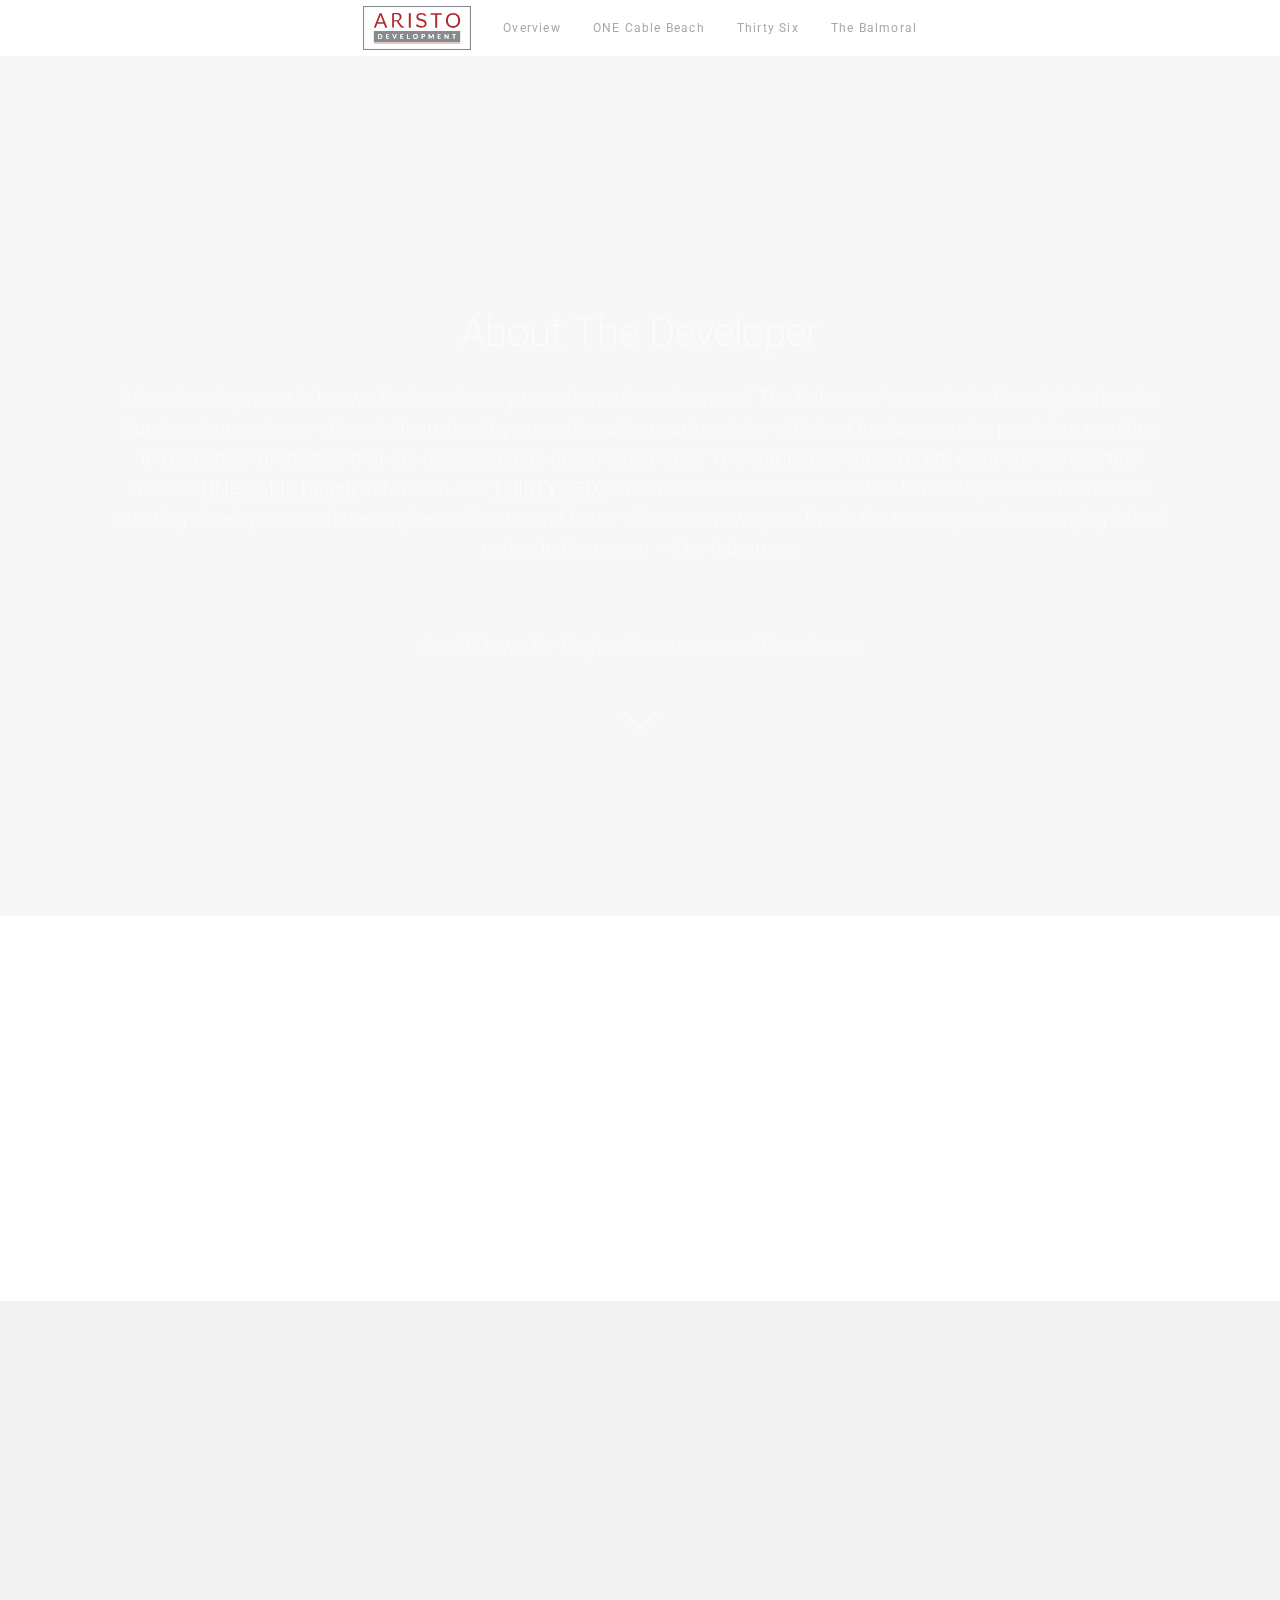
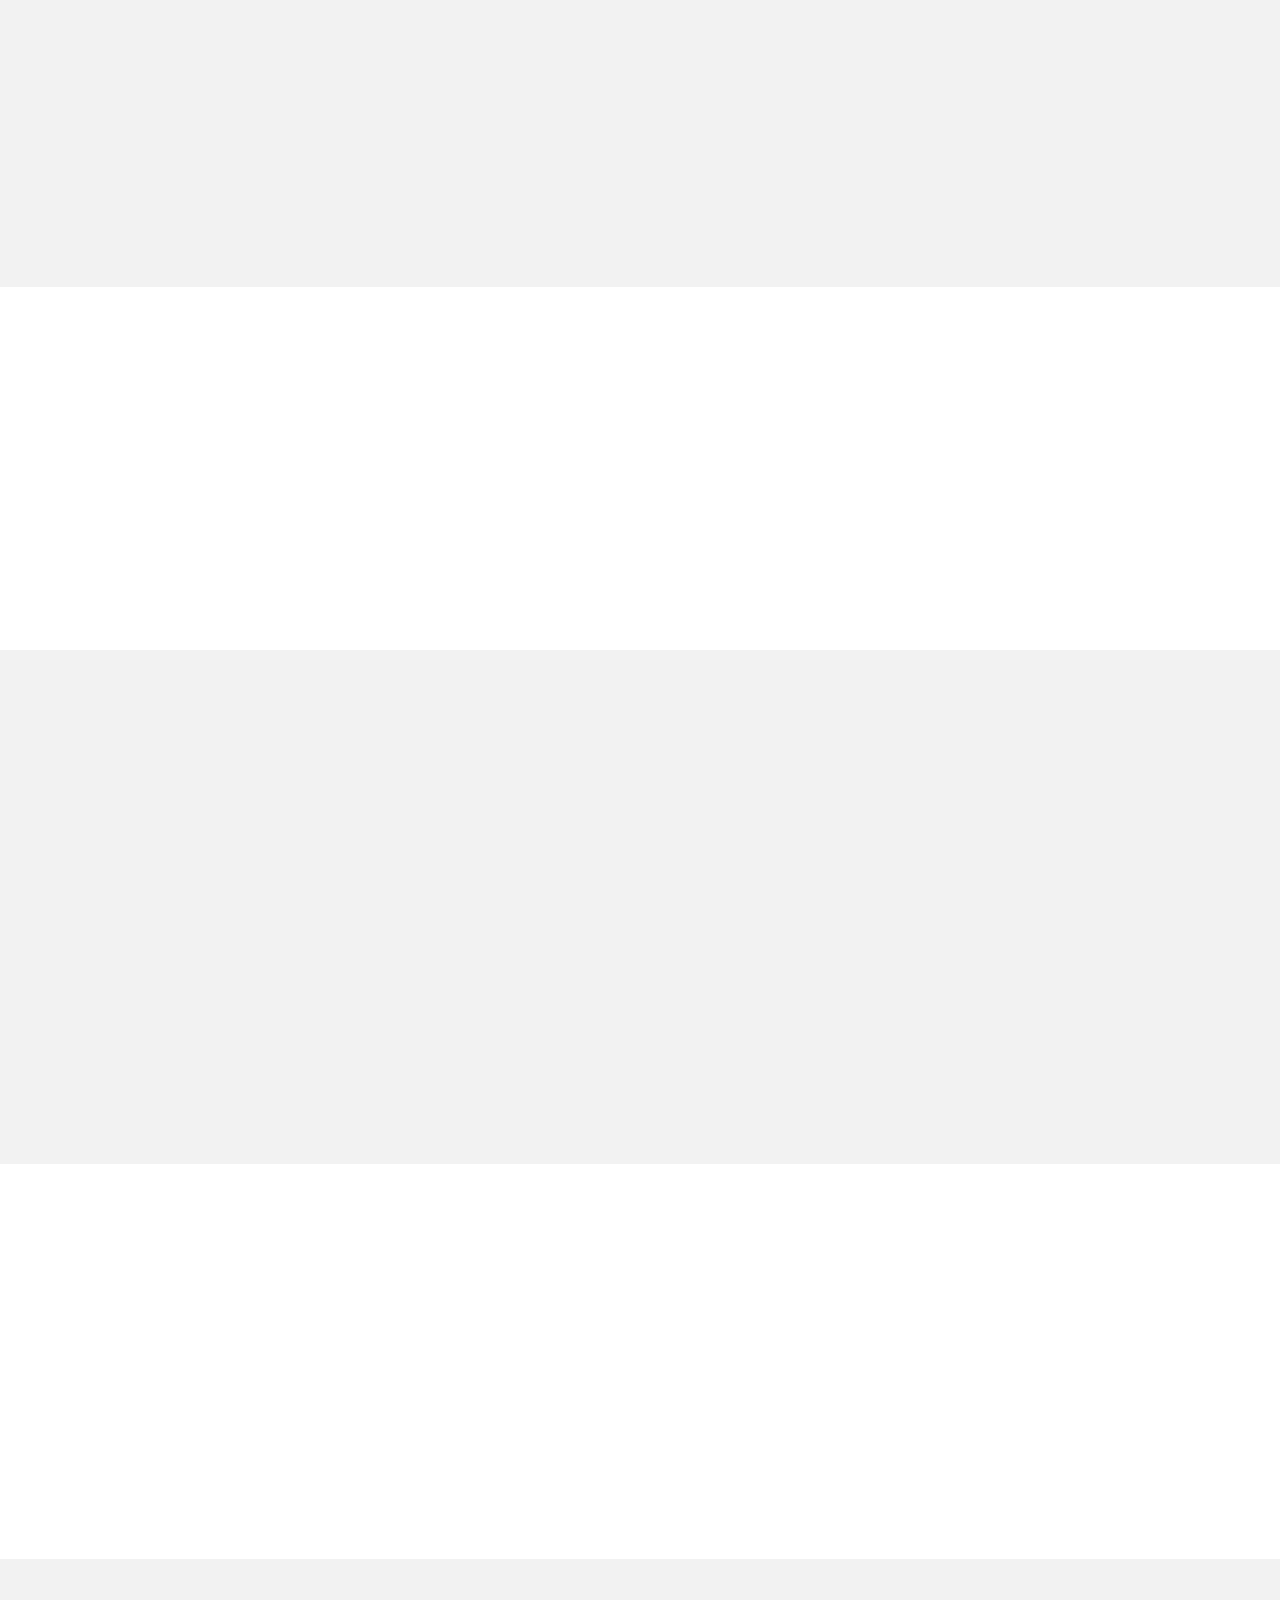
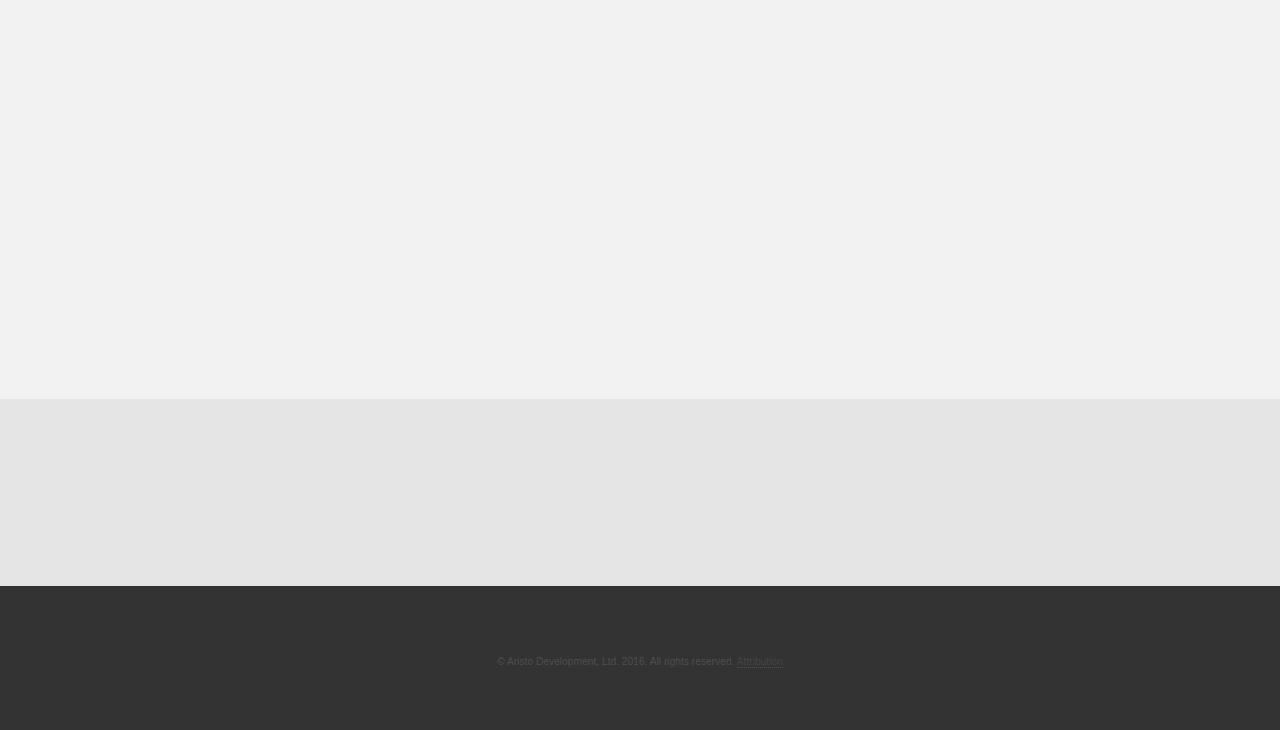
<file: index.html>
<!DOCTYPE HTML>
<html>
    <head>
        <title>Aristo Development – Resources</title>
        <meta charset="utf-8" />
        <meta name="viewport" content="width=device-width, initial-scale=1" />
        <!--[if lte IE 8]><script src="assets/js/ie/html5shiv.js"></script><![endif]-->
        <link rel="stylesheet" href="assets/css/main.css" />
        <!--[if lte IE 9]><link rel="stylesheet" href="assets/css/ie9.css" /><![endif]-->
        <!--[if lte IE 8]><link rel="stylesheet" href="assets/css/ie8.css" /><![endif]-->
        <link rel="stylesheet" type="text/css" href="https://fonts.googleapis.com/css?family=Roboto+Condensed:300|Roboto:100,400">
        <!-- Table -->
        <style>
            table {
    border-collapse: collapse;
    width: 100%;
    }
    td {
    padding: 8px;
    text-align: left;
    font-family: 'Roboto', sans-serif;
    font-weight: 400;
    font-size: 11pt;
    color: #a7a8aa;
    border-bottom: 1px solid #ddd;
    }
    tr:hover{background-color:#f7f7f7}

</style>
        <!-- End Table -->
    </head>
    <body>
        <!-- Sidebar -->
        <section id="sidebar">
            <div class="inner">
                <nav>
                    <ul>
                        <li>
                            <a href="#intro">
                                <img class="logo" src="images/aristo-logo.svg" alt="Logo" style="height:60px; padding-top:6px; padding-bottom:10px;">
                            </a>
                        </li>
                        <li>
                            <a href="#intro">Overview</a>
                        </li>
                        <li>
                            <a href="#project-1">ONE Cable Beach</a>
                        </li>
                        <li>
                            <a href="#project-2">Thirty Six</a>
                        </li>
                        <li>
                            <a href="#project-3">The Balmoral</a>
                        </li>
                    </ul>
                </nav>
            </div>
        </section>
        <!-- Wrapper -->
        <div id="wrapper">
            <!-- End Wrapper -->
            <!-- Intro -->
            <section id="intro" class="wrapper style1 fullscreen fade-up">
                <div class="inner">
                    <h1 align="center">About The Developer</h1>
                    <p style="line-height: 1.5em; padding-left:50px; padding-right:50px;" align="center">Aristo Development is known for its visionary transformation of some of The Bahamas’ most desirable neighborhoods. Our developments are often distinguished by groundbreaking partnerships with best in class service providers resulting in residential properties that are recognized as urban landmarks. The company’s most recent distinctive properties include <a style="font-weight:400;" href="http://www.onecablebeach.com/">ONE Cable Beach</a> in Nassau and <a style="font-weight:400;" href="http://www.36paradise.com/">THIRTY | SIX</a> on Paradise Island. Aristo and its leadership are committed to creating developments that energize, celebrate, and foster vibrant new ways to live in the most dynamic emerging island nation in the region – The Bahamas.</p>
                    <br>
                    <p style="line-height: 1.5em; padding-left:50px; padding-right:50px;" align="center">Scroll Down for Project Resources and Downloads</p>
                    <section id="rotate">
                        <p style="line-height: 1.5em; padding-left:50px; padding-right:50px;" align="center">Rotate device for more info.</p>
                    </section>
                    <section id="scroll-icon" class="demo">
                        <a href="#project-1"><span></span></a>
                    </section>
                </div>
            </section>
            <!-- End Intro -->
            <!-- OCB Block -->
            <section id="project-1" class="wrapper style2 spotlights">
                <section>
                    <div class="image">
                        <img src="images/dev-ocb.jpg" alt="" data-position="center center" />
                    </div>
                    <div class="content">
                        <div class="inner">
                            <h2>ONE Cable Beach</h2>
                            <p style="color:#A7A8AA; font-size:10.5pt; letter-spacing:0.06em; line-height: 1.5em; font-weight:400;">Set on a magnificent private beach adjacent to the $3.5B Baha Mar Resort in Nassau, The Bahamas, and featuring striking architecture, world-class amenities, and breathtaking views, ONE Cable Beach is a Bahama real estate investment and lifestyle opportunity without compare.</p>
                            <ul class="actions">
                                <li>
                                    <a href="http://www.onecablebeach.com/" target="_blank" class="button special">Visit Website</a>
                                </li>
                            </ul>
                            <ul class="actions">
                                <li>
                                    <a href="https://www.dropbox.com/sh/ku6xemril5x27vg/AABgDL2mksDLhASJX3prTxVRa/ONE%20Cable%20Beach%20Renderings?dl=0" target="_blank" class="button special">View Renderings</a>
                                </li>
                            </ul>
                        </div>
                    </div>
                </section>
                <section>
                    <div class="content">
                        <div class="inner">
                            <table>
                                <tr>
                                    <td></td>
                                    <td>Document Type</td>
                                    <td style="text-align: center;">Download</td>
                                </tr>
                                <tr>
                                    <td style="color:#333333; padding-bottom: 20px;">Brochure</td>
                                    <td>PDF</td>
                                    <td style="text-align: center;">
                                        <a href="https://aristodevelopment.github.io/ocb-brochure-web/" target="_blank">
                                            <img src="images/download.svg" alt="Download" style="height:32px; padding-top:10px;">
                                        </a>
                                    </td>
                                </tr>
                                <tr>
                                    <td style="color:#333333; padding-bottom: 20px;">Floor Plans</td>
                                    <td>PDF</td>
                                    <td style="text-align: center;">
                                        <a href="https://aristodevelopment.github.io/OCB-FP/" target="_blank">
                                            <img src="images/download.svg" alt="Download" style="height:32px; padding-top:10px;">
                                        </a>
                                    </td>
                                </tr>
                                <tr>
                                    <td style="color:#333333; padding-bottom: 20px;">Interior Finishes &amp; Specifications</td>
                                    <td>PDF</td>
                                    <td style="text-align: center;">
                                        <a href="https://aristodevelopment.github.io/OCB-IFS/" target="_blank">
                                            <img src="images/download.svg" alt="Download" style="height:32px; padding-top:10px;">
                                        </a>
                                    </td>
                                </tr>
                                <tr>
                                    <td style="color:#333333; padding-bottom: 20px;">Pricing (February 2017)</td>
                                    <td>PDF</td>
                                    <td style="text-align: center;">
                                        <a href="https://aristodevelopment.github.io/OCB-SSP020317/" target="_blank">
                                            <img src="images/download.svg" alt="Download" style="height:32px; padding-top:10px;">
                                        </a>
                                    </td>
                                </tr>
                                <tr>
                                    <td style="color:#333333; padding-bottom: 20px;">G9 Rental Proforma</td>
                                    <td>XLSX</td>
                                    <td style="text-align: center;">
                                        <a href="https://aristodevelopment.github.io/OCB-G9RP/" target="_blank">
                                            <img src="images/download.svg" alt="Download" style="height:32px; padding-top:10px;">
                                        </a>
                                    </td>
                                </tr>
                            </table>
                            <p style="color:#333333; font-size:9pt; letter-spacing:0.05em; text-align:center;">Click the icon in the 'Download' column to open and view in a new window.</p>
                        </div>
                    </div>
                </section>
            </section>
            <!-- End OCB Block -->
            <!-- Thirty Six Block -->
            <section id="project-2" class="wrapper style2 spotlights">
                <section>
                    <div class="image">
                        <img src="images/dev-36.jpg" alt="" data-position="center center" />
                    </div>
                    <div class="content">
                        <div class="inner">
                            <h2>THIRTY | SIX</h2>
                            <p style="color:#A7A8AA; font-size:10.5pt; letter-spacing:0.06em; line-height: 1.5em; font-weight:400;">Presenting THIRTY | SIX, a truly unique collection of luxury residences located on world famous and coveted Paradise Island, in The Bahamas.</p>
                            <ul class="actions">
                                <li>
                                    <a href="http://www.36paradise.com/" target="_blank" class="button special">Visit Website</a>
                                </li>
                            </ul>
                            <ul class="actions">
                                <li>
                                    <a href="https://www.dropbox.com/sh/ku6xemril5x27vg/AACHw3U_Ia5tw5xT6pKVSVzJa/THIRTY%20SIX%20Renderings?dl=0" target="_blank" class="button special">View Renderings</a>
                                </li>
                            </ul>
                        </div>
                    </div>
                </section>
                <section>
                    <div class="content">
                        <div class="inner">
                            <table>
                                <tr>
                                    <td></td>
                                    <td>Document Type</td>
                                    <td style="text-align: center;">Download</td>
                                </tr>
                                <tr>
                                    <td style="color:#333333; padding-bottom: 20px;">Brochure</td>
                                    <td>PDF</td>
                                    <td style="text-align: center;">
                                        <a href="https://aristodevelopment.github.io/36-Brochure/" target="_blank">
                                            <img src="images/download.svg" alt="Download" style="height:32px; padding-top:10px;">
                                        </a>
                                    </td>
                                </tr>
                                <tr>
                                    <td style="color:#333333; padding-bottom: 20px;">Floor Plans</td>
                                    <td>PDF</td>
                                    <td style="text-align: center;">
                                        <a href="https://aristodevelopment.github.io/36-FP/" target="_blank">
                                            <img src="images/download.svg" alt="Download" style="height:32px; padding-top:10px;">
                                        </a>
                                    </td>
                                </tr>
                                <tr>
                                    <td style="color:#333333; padding-bottom: 20px;">Interior Finishes &amp; Specifications</td>
                                    <td>PDF</td>
                                    <td style="text-align: center;">
                                        <a href="https://aristodevelopment.github.io/36-IFS/" target="_blank">
                                            <img src="images/download.svg" alt="Download" style="height:32px; padding-top:10px;">
                                        </a>
                                    </td>
                                </tr>
                                <tr>
                                    <td style="color:#333333; padding-bottom: 20px;">Pricing (March 2017)</td>
                                    <td>PDF</td>
                                    <td style="text-align: center;">
                                        <a href="content/ts-pricing-030517.pdf" target="_blank">
                                            <img src="images/download.svg" alt="Download" style="height:32px; padding-top:10px;">
                                        </a>
                                    </td>
                                </tr>
                            </table>
                            <p style="color:#333333; font-size:9pt; letter-spacing:0.05em; text-align:center;">Click the icon in the 'Download' column to open and view in a new window.</p>
                        </div>
                    </div>
                </section>
            </section>
            <!-- End Thirty Six Block -->
            <!-- The Balmoral Block -->
            <section id="project-3" class="wrapper style2 spotlights">
                <section>
                    <div class="image">
                        <img src="images/dev-tbd.jpg" alt="" data-position="center center" />
                    </div>
                    <div class="content">
                        <div class="inner">
                            <h2>The Balmoral</h2>
                            <p style="color:#A7A8AA; font-size:10.5pt; letter-spacing:0.06em; text-align: left; line-height:1.em; font-weight:400;">Nassau’s most convenient and established gated residential community,
The Balmoral consists of over 100 town homes and 70 single family home sites. Professionals and families alike enjoy access to first class club facilities, full time security, tennis courts, and gourmet market.</p>
                            <ul class="actions">
                                <li>
                                    <a href="http://www.balmoralbahamas.com/" target="_blank" class="button special">Visit Website</a>
                                </li>
                            </ul>
                            <ul class="actions">
                                <li>
                                    <a href="https://www.dropbox.com/sh/qajvctm1wa1ytae/AABP8zTOvuec28fJJOZk0GAWa?dl=0" target="_blank" class="button special">View Renderings</a>
                                </li>
                            </ul>
                        </div>
                    </div>
                </section>
                <section>
                    <div class="content">
                        <div class="inner">
                            <table>
                                <tr>
                                    <td></td>
                                    <td>Document Type</td>
                                    <td style="text-align: center;">Download</td>
                                </tr>
                                <tr>
                                    <td style="color:#333333; padding-bottom: 20px;">Brochure</td>
                                    <td>PDF</td>
                                    <td style="text-align: center;">
                                        <a href="https://aristodevelopment.github.io/TBD-Brochure/" target="_blank">
                                            <img src="images/download.svg" lt="Download" style="height:32px; padding-top:10px;">
                                        </a>
                                    </td>
                                </tr>
                                <tr>
                                    <td style="color:#333333; padding-bottom: 20px;">New Duplex ROI</td>
                                    <td>XLSX</td>
                                    <td style="text-align: center;">
                                        <a href="content/tbd-roi.xlsx" target="_blank">
                                            <img src="images/download.svg" alt="Download" style="height:32px; padding-top:10px;">
                                        </a>
                                    </td>
                                </tr>
                                <tr>
                                    <td style="color:#333333; padding-bottom: 20px;">Rental Pro Forma</td>
                                    <td>PDF</td>
                                    <td style="text-align: center;">
                                        <a href="content/ocb-g8-rental-proforma.pdf" target="_blank">
                                            <img src="images/download.svg" alt="Download" style="height:32px; padding-top:10px;">
                                        </a>
                                    </td>
                                </tr>
                            </table>
                            <p style="color:#333333; font-size:9pt; letter-spacing:0.05em; text-align:center;">Click the icon in the 'Download' column to open and view in a new window.</p>
                        </div>
                    </div>
                </section>
                <section>
                    <div class="content">
                        <div class="inner">
                            <h2 style="color:#333333; font-weight:400;">For Additional Information</h2>
                            <p style="color:#333333; font-size:10.5pt; letter-spacing:0.06em;">Contact Aristo Development toll free at <a href="tel:18004091842">1-800-409-1842</a> (U.S. and Canada), locally at <a href="tel:12423234353">1-242-323-4353</a>, or email at <a href="mailto:info@aristodevelopment.com" target="_top">info@aristodevelopment.com</a>.</p>
                        </div>
                    </div>
                </section>
            </section>
            <!-- End The Balmoral Block -->
        </div>
        <!-- Footer -->
        <footer id="footer" class="wrapper style1-alt">
            <div class="inner">
                <ul class="menu">
                    <li style="font-size:0.8em;">&copy; Aristo Development, Ltd. 2016. All rights reserved.
                        <a style="color:#444444;" href="http://html5up.net">Attribution</a>
                    </li>
                </ul>
            </div>
        </footer>
        <!-- Scripts -->
        <script src="assets/js/jquery.min.js"></script>
        <script src="assets/js/jquery.scrollex.min.js"></script>
        <script src="assets/js/jquery.scrolly.min.js"></script>
        <script src="assets/js/skel.min.js"></script>
        <script src="assets/js/util.js"></script>
        <!--[if lte IE 8]><script src="assets/js/ie/respond.min.js"></script><![endif]-->
        <script src="assets/js/main.js"></script>
    </body>
</html>
                                                                                                                                                                                                                                                                                           
</file>
<file: assets/css/ie9.css>
/*
	Hyperspace by HTML5 UP
	html5up.net | @ajlkn
	Free for personal and commercial use under the CCA 3.0 license (html5up.net/license)
*/

/* Type */

	h1.major:after {
		background: #b74e91;
	}

/* Wrapper */

	.wrapper.fullscreen {
		min-height: 0;
		padding-bottom: 6em;
		padding-top: 6em;
	}

		body.is-ie .wrapper.fullscreen {
			height: auto;
		}

/* Spotlights */

	.spotlights > section {
		padding-left: 20em;
		position: relative;
	}

		.spotlights > section > .image {
			height: 100%;
			left: 0;
			position: absolute;
			top: 0;
			width: 20em;
		}

		.spotlights > section > .content {
			width: 100%;
		}

/* Features */

	.features:after {
		clear: both;
		content: '';
		display: block;
	}

	.features section {
		float: left;
	}

/* Split */

	.split:after {
		clear: both;
		content: '';
		display: block;
	}

	.split > * {
		float: left;
	}

/* Sidebar */

	#sidebar nav a:after {
		background-color: #b74e91;
	}

/* Header */

	#header:after {
		clear: both;
		content: '';
		display: block;
	}

	#header > .title {
		float: left;
	}

	#header > nav {
		float: right;
	}
</file>
<file: assets/css/ie8.css>
/*
	Hyperspace by HTML5 UP
	html5up.net | @ajlkn
	Free for personal and commercial use under the CCA 3.0 license (html5up.net/license)
*/

/* Type */

	body, input, select, textarea {
		color: #ffffff;
	}

/* Button */

	input[type="submit"],
	input[type="reset"],
	input[type="button"],
	button,
	.button {
		position: relative;
	}

		input[type="submit"]:after,
		input[type="reset"]:after,
		input[type="button"]:after,
		button:after,
		.button:after {
			display: none;
		}

/* Features */

	.features {
		border: solid 1px;
	}

/* Form */

	input[type="text"],
	input[type="password"],
	input[type="email"],
	input[type="tel"],
	select,
	textarea {
		background: transparent;
		border: solid 1px;
	}

/* Split */

	.split.style1 > :first-child {
		padding-right: 2em;
		width: 70%;
	}
</file>
<file: assets/css/main.css>
@import url(font-awesome.min.css);

/*
	Hyperspace by HTML5 UP
	html5up.net | @ajlkn
	Free for personal and commercial use under the CCA 3.0 license (html5up.net/license)
*/

/* Reset */

html, body, div, span, applet, object, iframe, h1, h2, h3, h4, h5, h6, p, blockquote, pre, a, abbr, acronym, address, big, cite, code, del, dfn, em, img, ins, kbd, q, s, samp, small, strike, strong, sub, sup, tt, var, b, u, i, center, dl, dt, dd, ol, ul, li, fieldset, form, label, legend, table, caption, tbody, tfoot, thead, tr, th, td, article, aside, canvas, details, embed, figure, figcaption, footer, header, hgroup, menu, nav, output, ruby, section, summary, time, mark, audio, video
{
    margin: 0;
    padding: 0;
    border: 0;
    font-size: 100%;
    font: inherit;
    vertical-align: baseline;
}

article, aside, details, figcaption, figure, footer, header, hgroup, menu, nav, section
{
    display: block;
}

ol, ul
{
    list-style: none;
}

blockquote, q
{
    quotes: none;
}

blockquote:before, blockquote:after, q:before, q:after {
		content: '';
		content: none;
	}

table
{
    border-collapse: collapse;
    border-spacing: 0;
}

body
{
    -webkit-text-size-adjust: none;
}

/* Box Model */

*, *:before, *:after
{
    -moz-box-sizing: border-box;
    -webkit-box-sizing: border-box;
    box-sizing: border-box;
}

/* Grid */

.row
{
    border-bottom: solid 1px transparent;
    -moz-box-sizing: border-box;
    -webkit-box-sizing: border-box;
    box-sizing: border-box;
}

.row > *
{
    float: left;
    -moz-box-sizing: border-box;
    -webkit-box-sizing: border-box;
    box-sizing: border-box;
}

.row:after, .row:before
{
    content: '';
    display: block;
    clear: both;
    height: 0;
}

.row.uniform > * > :first-child
{
    margin-top: 0;
}

.row.uniform > * > :last-child
{
    margin-bottom: 0;
}

.row.\30 \25 > *
{
    padding: 0 0 0 0em;
}

.row.\30 \25
{
    margin: 0 0 -1px 0em;
}

.row.uniform.\30 \25 > *
{
    padding: 0em 0 0 0em;
}

.row.uniform.\30 \25
{
    margin: 0em 0 -1px 0em;
}

.row > *
{
    padding: 0 0 0 1.5em;
}

.row
{
    margin: 0 0 -1px -1.5em;
}

.row.uniform > *
{
    padding: 1.5em 0 0 1.5em;
}

.row.uniform
{
    margin: -1.5em 0 -1px -1.5em;
}

.row.\32 00\25 > *
{
    padding: 0 0 0 3em;
}

.row.\32 00\25
{
    margin: 0 0 -1px -3em;
}

.row.uniform.\32 00\25 > *
{
    padding: 3em 0 0 3em;
}

.row.uniform.\32 00\25
{
    margin: -3em 0 -1px -3em;
}

.row.\31 50\25 > *
{
    padding: 0 0 0 2.25em;
}

.row.\31 50\25
{
    margin: 0 0 -1px -2.25em;
}

.row.uniform.\31 50\25 > *
{
    padding: 2.25em 0 0 2.25em;
}

.row.uniform.\31 50\25
{
    margin: -2.25em 0 -1px -2.25em;
}

.row.\35 0\25 > *
{
    padding: 0 0 0 0.75em;
}

.row.\35 0\25
{
    margin: 0 0 -1px -0.75em;
}

.row.uniform.\35 0\25 > *
{
    padding: 0.75em 0 0 0.75em;
}

.row.uniform.\35 0\25
{
    margin: -0.75em 0 -1px -0.75em;
}

.row.\32 5\25 > *
{
    padding: 0 0 0 0.375em;
}

.row.\32 5\25
{
    margin: 0 0 -1px -0.375em;
}

.row.uniform.\32 5\25 > *
{
    padding: 0.375em 0 0 0.375em;
}

.row.uniform.\32 5\25
{
    margin: -0.375em 0 -1px -0.375em;
}

.\31 2u, .\31 2u\24
{
    width: 100%;
    clear: none;
    margin-left: 0;
}

.\31 1u, .\31 1u\24
{
    width: 91.6666666667%;
    clear: none;
    margin-left: 0;
}

.\31 0u, .\31 0u\24
{
    width: 83.3333333333%;
    clear: none;
    margin-left: 0;
}

.\39 u, .\39 u\24
{
    width: 75%;
    clear: none;
    margin-left: 0;
}

.\38 u, .\38 u\24
{
    width: 66.6666666667%;
    clear: none;
    margin-left: 0;
}

.\37 u, .\37 u\24
{
    width: 58.3333333333%;
    clear: none;
    margin-left: 0;
}

.\36 u, .\36 u\24
{
    width: 50%;
    clear: none;
    margin-left: 0;
}

.\35 u, .\35 u\24
{
    width: 41.6666666667%;
    clear: none;
    margin-left: 0;
}

.\34 u, .\34 u\24
{
    width: 33.3333333333%;
    clear: none;
    margin-left: 0;
}

.\33 u, .\33 u\24
{
    width: 25%;
    clear: none;
    margin-left: 0;
}

.\32 u, .\32 u\24
{
    width: 16.6666666667%;
    clear: none;
    margin-left: 0;
}

.\31 u, .\31 u\24
{
    width: 8.3333333333%;
    clear: none;
    margin-left: 0;
}

.\31 2u\24 + *,
	.\31 1u\24 + *,
	.\31 0u\24 + *,
	.\39 u\24 + *,
	.\38 u\24 + *,
	.\37 u\24 + *,
	.\36 u\24 + *,
	.\35 u\24 + *,
	.\34 u\24 + *,
	.\33 u\24 + *,
	.\32 u\24 + *,
	.\31 u\24 + *
{
    clear: left;
}

.\-11u
{
    margin-left: 91.66667%;
}

.\-10u
{
    margin-left: 83.33333%;
}

.\-9u
{
    margin-left: 75%;
}

.\-8u
{
    margin-left: 66.66667%;
}

.\-7u
{
    margin-left: 58.33333%;
}

.\-6u
{
    margin-left: 50%;
}

.\-5u
{
    margin-left: 41.66667%;
}

.\-4u
{
    margin-left: 33.33333%;
}

.\-3u
{
    margin-left: 25%;
}

.\-2u
{
    margin-left: 16.66667%;
}

.\-1u
{
    margin-left: 8.33333%;
}

@media screen and (max-width: 1680px)
{
    .row > *
    {
        padding: 0 0 0 1.5em;
    }
    .row
    {
        margin: 0 0 -1px -1.5em;
    }
    .row.uniform > *
    {
        padding: 1.5em 0 0 1.5em;
    }
    .row.uniform
    {
        margin: -1.5em 0 -1px -1.5em;
    }
    .row.\32 00\25 > *
    {
        padding: 0 0 0 3em;
    }
    .row.\32 00\25
    {
        margin: 0 0 -1px -3em;
    }
    .row.uniform.\32 00\25 > *
    {
        padding: 3em 0 0 3em;
    }
    .row.uniform.\32 00\25
    {
        margin: -3em 0 -1px -3em;
    }
    .row.\31 50\25 > *
    {
        padding: 0 0 0 2.25em;
    }
    .row.\31 50\25
    {
        margin: 0 0 -1px -2.25em;
    }
    .row.uniform.\31 50\25 > *
    {
        padding: 2.25em 0 0 2.25em;
    }
    .row.uniform.\31 50\25
    {
        margin: -2.25em 0 -1px -2.25em;
    }
    .row.\35 0\25 > *
    {
        padding: 0 0 0 0.75em;
    }
    .row.\35 0\25
    {
        margin: 0 0 -1px -0.75em;
    }
    .row.uniform.\35 0\25 > *
    {
        padding: 0.75em 0 0 0.75em;
    }
    .row.uniform.\35 0\25
    {
        margin: -0.75em 0 -1px -0.75em;
    }
    .row.\32 5\25 > *
    {
        padding: 0 0 0 0.375em;
    }
    .row.\32 5\25
    {
        margin: 0 0 -1px -0.375em;
    }
    .row.uniform.\32 5\25 > *
    {
        padding: 0.375em 0 0 0.375em;
    }
    .row.uniform.\32 5\25
    {
        margin: -0.375em 0 -1px -0.375em;
    }
    .\31 2u\28xlarge\29, .\31 2u\24\28xlarge\29
    {
        width: 100%;
        clear: none;
        margin-left: 0;
    }
    .\31 1u\28xlarge\29, .\31 1u\24\28xlarge\29
    {
        width: 91.6666666667%;
        clear: none;
        margin-left: 0;
    }
    .\31 0u\28xlarge\29, .\31 0u\24\28xlarge\29
    {
        width: 83.3333333333%;
        clear: none;
        margin-left: 0;
    }
    .\39 u\28xlarge\29, .\39 u\24\28xlarge\29
    {
        width: 75%;
        clear: none;
        margin-left: 0;
    }
    .\38 u\28xlarge\29, .\38 u\24\28xlarge\29
    {
        width: 66.6666666667%;
        clear: none;
        margin-left: 0;
    }
    .\37 u\28xlarge\29, .\37 u\24\28xlarge\29
    {
        width: 58.3333333333%;
        clear: none;
        margin-left: 0;
    }
    .\36 u\28xlarge\29, .\36 u\24\28xlarge\29
    {
        width: 50%;
        clear: none;
        margin-left: 0;
    }
    .\35 u\28xlarge\29, .\35 u\24\28xlarge\29
    {
        width: 41.6666666667%;
        clear: none;
        margin-left: 0;
    }
    .\34 u\28xlarge\29, .\34 u\24\28xlarge\29
    {
        width: 33.3333333333%;
        clear: none;
        margin-left: 0;
    }
    .\33 u\28xlarge\29, .\33 u\24\28xlarge\29
    {
        width: 25%;
        clear: none;
        margin-left: 0;
    }
    .\32 u\28xlarge\29, .\32 u\24\28xlarge\29
    {
        width: 16.6666666667%;
        clear: none;
        margin-left: 0;
    }
    .\31 u\28xlarge\29, .\31 u\24\28xlarge\29
    {
        width: 8.3333333333%;
        clear: none;
        margin-left: 0;
    }
    .\31 2u\24\28xlarge\29 + *,
		.\31 1u\24\28xlarge\29 + *,
		.\31 0u\24\28xlarge\29 + *,
		.\39 u\24\28xlarge\29 + *,
		.\38 u\24\28xlarge\29 + *,
		.\37 u\24\28xlarge\29 + *,
		.\36 u\24\28xlarge\29 + *,
		.\35 u\24\28xlarge\29 + *,
		.\34 u\24\28xlarge\29 + *,
		.\33 u\24\28xlarge\29 + *,
		.\32 u\24\28xlarge\29 + *,
		.\31 u\24\28xlarge\29 + *
    {
        clear: left;
    }
    .\-11u\28xlarge\29
    {
        margin-left: 91.66667%;
    }
    .\-10u\28xlarge\29
    {
        margin-left: 83.33333%;
    }
    .\-9u\28xlarge\29
    {
        margin-left: 75%;
    }
    .\-8u\28xlarge\29
    {
        margin-left: 66.66667%;
    }
    .\-7u\28xlarge\29
    {
        margin-left: 58.33333%;
    }
    .\-6u\28xlarge\29
    {
        margin-left: 50%;
    }
    .\-5u\28xlarge\29
    {
        margin-left: 41.66667%;
    }
    .\-4u\28xlarge\29
    {
        margin-left: 33.33333%;
    }
    .\-3u\28xlarge\29
    {
        margin-left: 25%;
    }
    .\-2u\28xlarge\29
    {
        margin-left: 16.66667%;
    }
    .\-1u\28xlarge\29
    {
        margin-left: 8.33333%;
    }
}

@media screen and (max-width: 1280px)
{
    .row > *
    {
        padding: 0 0 0 1.5em;
    }
    .row
    {
        margin: 0 0 -1px -1.5em;
    }
    .row.uniform > *
    {
        padding: 1.5em 0 0 1.5em;
    }
    .row.uniform
    {
        margin: -1.5em 0 -1px -1.5em;
    }
    .row.\32 00\25 > *
    {
        padding: 0 0 0 3em;
    }
    .row.\32 00\25
    {
        margin: 0 0 -1px -3em;
    }
    .row.uniform.\32 00\25 > *
    {
        padding: 3em 0 0 3em;
    }
    .row.uniform.\32 00\25
    {
        margin: -3em 0 -1px -3em;
    }
    .row.\31 50\25 > *
    {
        padding: 0 0 0 2.25em;
    }
    .row.\31 50\25
    {
        margin: 0 0 -1px -2.25em;
    }
    .row.uniform.\31 50\25 > *
    {
        padding: 2.25em 0 0 2.25em;
    }
    .row.uniform.\31 50\25
    {
        margin: -2.25em 0 -1px -2.25em;
    }
    .row.\35 0\25 > *
    {
        padding: 0 0 0 0.75em;
    }
    .row.\35 0\25
    {
        margin: 0 0 -1px -0.75em;
    }
    .row.uniform.\35 0\25 > *
    {
        padding: 0.75em 0 0 0.75em;
    }
    .row.uniform.\35 0\25
    {
        margin: -0.75em 0 -1px -0.75em;
    }
    .row.\32 5\25 > *
    {
        padding: 0 0 0 0.375em;
    }
    .row.\32 5\25
    {
        margin: 0 0 -1px -0.375em;
    }
    .row.uniform.\32 5\25 > *
    {
        padding: 0.375em 0 0 0.375em;
    }
    .row.uniform.\32 5\25
    {
        margin: -0.375em 0 -1px -0.375em;
    }
    .\31 2u\28large\29, .\31 2u\24\28large\29
    {
        width: 100%;
        clear: none;
        margin-left: 0;
    }
    .\31 1u\28large\29, .\31 1u\24\28large\29
    {
        width: 91.6666666667%;
        clear: none;
        margin-left: 0;
    }
    .\31 0u\28large\29, .\31 0u\24\28large\29
    {
        width: 83.3333333333%;
        clear: none;
        margin-left: 0;
    }
    .\39 u\28large\29, .\39 u\24\28large\29
    {
        width: 75%;
        clear: none;
        margin-left: 0;
    }
    .\38 u\28large\29, .\38 u\24\28large\29
    {
        width: 66.6666666667%;
        clear: none;
        margin-left: 0;
    }
    .\37 u\28large\29, .\37 u\24\28large\29
    {
        width: 58.3333333333%;
        clear: none;
        margin-left: 0;
    }
    .\36 u\28large\29, .\36 u\24\28large\29
    {
        width: 50%;
        clear: none;
        margin-left: 0;
    }
    .\35 u\28large\29, .\35 u\24\28large\29
    {
        width: 41.6666666667%;
        clear: none;
        margin-left: 0;
    }
    .\34 u\28large\29, .\34 u\24\28large\29
    {
        width: 33.3333333333%;
        clear: none;
        margin-left: 0;
    }
    .\33 u\28large\29, .\33 u\24\28large\29
    {
        width: 25%;
        clear: none;
        margin-left: 0;
    }
    .\32 u\28large\29, .\32 u\24\28large\29
    {
        width: 16.6666666667%;
        clear: none;
        margin-left: 0;
    }
    .\31 u\28large\29, .\31 u\24\28large\29
    {
        width: 8.3333333333%;
        clear: none;
        margin-left: 0;
    }
    .\31 2u\24\28large\29 + *,
		.\31 1u\24\28large\29 + *,
		.\31 0u\24\28large\29 + *,
		.\39 u\24\28large\29 + *,
		.\38 u\24\28large\29 + *,
		.\37 u\24\28large\29 + *,
		.\36 u\24\28large\29 + *,
		.\35 u\24\28large\29 + *,
		.\34 u\24\28large\29 + *,
		.\33 u\24\28large\29 + *,
		.\32 u\24\28large\29 + *,
		.\31 u\24\28large\29 + *
    {
        clear: left;
    }
    .\-11u\28large\29
    {
        margin-left: 91.66667%;
    }
    .\-10u\28large\29
    {
        margin-left: 83.33333%;
    }
    .\-9u\28large\29
    {
        margin-left: 75%;
    }
    .\-8u\28large\29
    {
        margin-left: 66.66667%;
    }
    .\-7u\28large\29
    {
        margin-left: 58.33333%;
    }
    .\-6u\28large\29
    {
        margin-left: 50%;
    }
    .\-5u\28large\29
    {
        margin-left: 41.66667%;
    }
    .\-4u\28large\29
    {
        margin-left: 33.33333%;
    }
    .\-3u\28large\29
    {
        margin-left: 25%;
    }
    .\-2u\28large\29
    {
        margin-left: 16.66667%;
    }
    .\-1u\28large\29
    {
        margin-left: 8.33333%;
    }
}

@media screen and (max-width: 980px)
{
    .row > *
    {
        padding: 0 0 0 1.5em;
    }
    .row
    {
        margin: 0 0 -1px -1.5em;
    }
    .row.uniform > *
    {
        padding: 1.5em 0 0 1.5em;
    }
    .row.uniform
    {
        margin: -1.5em 0 -1px -1.5em;
    }
    .row.\32 00\25 > *
    {
        padding: 0 0 0 3em;
    }
    .row.\32 00\25
    {
        margin: 0 0 -1px -3em;
    }
    .row.uniform.\32 00\25 > *
    {
        padding: 3em 0 0 3em;
    }
    .row.uniform.\32 00\25
    {
        margin: -3em 0 -1px -3em;
    }
    .row.\31 50\25 > *
    {
        padding: 0 0 0 2.25em;
    }
    .row.\31 50\25
    {
        margin: 0 0 -1px -2.25em;
    }
    .row.uniform.\31 50\25 > *
    {
        padding: 2.25em 0 0 2.25em;
    }
    .row.uniform.\31 50\25
    {
        margin: -2.25em 0 -1px -2.25em;
    }
    .row.\35 0\25 > *
    {
        padding: 0 0 0 0.75em;
    }
    .row.\35 0\25
    {
        margin: 0 0 -1px -0.75em;
    }
    .row.uniform.\35 0\25 > *
    {
        padding: 0.75em 0 0 0.75em;
    }
    .row.uniform.\35 0\25
    {
        margin: -0.75em 0 -1px -0.75em;
    }
    .row.\32 5\25 > *
    {
        padding: 0 0 0 0.375em;
    }
    .row.\32 5\25
    {
        margin: 0 0 -1px -0.375em;
    }
    .row.uniform.\32 5\25 > *
    {
        padding: 0.375em 0 0 0.375em;
    }
    .row.uniform.\32 5\25
    {
        margin: -0.375em 0 -1px -0.375em;
    }
    .\31 2u\28medium\29, .\31 2u\24\28medium\29
    {
        width: 100%;
        clear: none;
        margin-left: 0;
    }
    .\31 1u\28medium\29, .\31 1u\24\28medium\29
    {
        width: 91.6666666667%;
        clear: none;
        margin-left: 0;
    }
    .\31 0u\28medium\29, .\31 0u\24\28medium\29
    {
        width: 83.3333333333%;
        clear: none;
        margin-left: 0;
    }
    .\39 u\28medium\29, .\39 u\24\28medium\29
    {
        width: 75%;
        clear: none;
        margin-left: 0;
    }
    .\38 u\28medium\29, .\38 u\24\28medium\29
    {
        width: 66.6666666667%;
        clear: none;
        margin-left: 0;
    }
    .\37 u\28medium\29, .\37 u\24\28medium\29
    {
        width: 58.3333333333%;
        clear: none;
        margin-left: 0;
    }
    .\36 u\28medium\29, .\36 u\24\28medium\29
    {
        width: 50%;
        clear: none;
        margin-left: 0;
    }
    .\35 u\28medium\29, .\35 u\24\28medium\29
    {
        width: 41.6666666667%;
        clear: none;
        margin-left: 0;
    }
    .\34 u\28medium\29, .\34 u\24\28medium\29
    {
        width: 33.3333333333%;
        clear: none;
        margin-left: 0;
    }
    .\33 u\28medium\29, .\33 u\24\28medium\29
    {
        width: 25%;
        clear: none;
        margin-left: 0;
    }
    .\32 u\28medium\29, .\32 u\24\28medium\29
    {
        width: 16.6666666667%;
        clear: none;
        margin-left: 0;
    }
    .\31 u\28medium\29, .\31 u\24\28medium\29
    {
        width: 8.3333333333%;
        clear: none;
        margin-left: 0;
    }
    .\31 2u\24\28medium\29 + *,
		.\31 1u\24\28medium\29 + *,
		.\31 0u\24\28medium\29 + *,
		.\39 u\24\28medium\29 + *,
		.\38 u\24\28medium\29 + *,
		.\37 u\24\28medium\29 + *,
		.\36 u\24\28medium\29 + *,
		.\35 u\24\28medium\29 + *,
		.\34 u\24\28medium\29 + *,
		.\33 u\24\28medium\29 + *,
		.\32 u\24\28medium\29 + *,
		.\31 u\24\28medium\29 + *
    {
        clear: left;
    }
    .\-11u\28medium\29
    {
        margin-left: 91.66667%;
    }
    .\-10u\28medium\29
    {
        margin-left: 83.33333%;
    }
    .\-9u\28medium\29
    {
        margin-left: 75%;
    }
    .\-8u\28medium\29
    {
        margin-left: 66.66667%;
    }
    .\-7u\28medium\29
    {
        margin-left: 58.33333%;
    }
    .\-6u\28medium\29
    {
        margin-left: 50%;
    }
    .\-5u\28medium\29
    {
        margin-left: 41.66667%;
    }
    .\-4u\28medium\29
    {
        margin-left: 33.33333%;
    }
    .\-3u\28medium\29
    {
        margin-left: 25%;
    }
    .\-2u\28medium\29
    {
        margin-left: 16.66667%;
    }
    .\-1u\28medium\29
    {
        margin-left: 8.33333%;
    }
}

@media screen and (max-width: 736px)
{
    .row > *
    {
        padding: 0 0 0 1.5em;
    }
    .row
    {
        margin: 0 0 -1px -1.5em;
    }
    .row.uniform > *
    {
        padding: 1.5em 0 0 1.5em;
    }
    .row.uniform
    {
        margin: -1.5em 0 -1px -1.5em;
    }
    .row.\32 00\25 > *
    {
        padding: 0 0 0 3em;
    }
    .row.\32 00\25
    {
        margin: 0 0 -1px -3em;
    }
    .row.uniform.\32 00\25 > *
    {
        padding: 3em 0 0 3em;
    }
    .row.uniform.\32 00\25
    {
        margin: -3em 0 -1px -3em;
    }
    .row.\31 50\25 > *
    {
        padding: 0 0 0 2.25em;
    }
    .row.\31 50\25
    {
        margin: 0 0 -1px -2.25em;
    }
    .row.uniform.\31 50\25 > *
    {
        padding: 2.25em 0 0 2.25em;
    }
    .row.uniform.\31 50\25
    {
        margin: -2.25em 0 -1px -2.25em;
    }
    .row.\35 0\25 > *
    {
        padding: 0 0 0 0.75em;
    }
    .row.\35 0\25
    {
        margin: 0 0 -1px -0.75em;
    }
    .row.uniform.\35 0\25 > *
    {
        padding: 0.75em 0 0 0.75em;
    }
    .row.uniform.\35 0\25
    {
        margin: -0.75em 0 -1px -0.75em;
    }
    .row.\32 5\25 > *
    {
        padding: 0 0 0 0.375em;
    }
    .row.\32 5\25
    {
        margin: 0 0 -1px -0.375em;
    }
    .row.uniform.\32 5\25 > *
    {
        padding: 0.375em 0 0 0.375em;
    }
    .row.uniform.\32 5\25
    {
        margin: -0.375em 0 -1px -0.375em;
    }
    .\31 2u\28small\29, .\31 2u\24\28small\29
    {
        width: 100%;
        clear: none;
        margin-left: 0;
    }
    .\31 1u\28small\29, .\31 1u\24\28small\29
    {
        width: 91.6666666667%;
        clear: none;
        margin-left: 0;
    }
    .\31 0u\28small\29, .\31 0u\24\28small\29
    {
        width: 83.3333333333%;
        clear: none;
        margin-left: 0;
    }
    .\39 u\28small\29, .\39 u\24\28small\29
    {
        width: 75%;
        clear: none;
        margin-left: 0;
    }
    .\38 u\28small\29, .\38 u\24\28small\29
    {
        width: 66.6666666667%;
        clear: none;
        margin-left: 0;
    }
    .\37 u\28small\29, .\37 u\24\28small\29
    {
        width: 58.3333333333%;
        clear: none;
        margin-left: 0;
    }
    .\36 u\28small\29, .\36 u\24\28small\29
    {
        width: 50%;
        clear: none;
        margin-left: 0;
    }
    .\35 u\28small\29, .\35 u\24\28small\29
    {
        width: 41.6666666667%;
        clear: none;
        margin-left: 0;
    }
    .\34 u\28small\29, .\34 u\24\28small\29
    {
        width: 33.3333333333%;
        clear: none;
        margin-left: 0;
    }
    .\33 u\28small\29, .\33 u\24\28small\29
    {
        width: 25%;
        clear: none;
        margin-left: 0;
    }
    .\32 u\28small\29, .\32 u\24\28small\29
    {
        width: 16.6666666667%;
        clear: none;
        margin-left: 0;
    }
    .\31 u\28small\29, .\31 u\24\28small\29
    {
        width: 8.3333333333%;
        clear: none;
        margin-left: 0;
    }
    .\31 2u\24\28small\29 + *,
		.\31 1u\24\28small\29 + *,
		.\31 0u\24\28small\29 + *,
		.\39 u\24\28small\29 + *,
		.\38 u\24\28small\29 + *,
		.\37 u\24\28small\29 + *,
		.\36 u\24\28small\29 + *,
		.\35 u\24\28small\29 + *,
		.\34 u\24\28small\29 + *,
		.\33 u\24\28small\29 + *,
		.\32 u\24\28small\29 + *,
		.\31 u\24\28small\29 + *
    {
        clear: left;
    }
    .\-11u\28small\29
    {
        margin-left: 91.66667%;
    }
    .\-10u\28small\29
    {
        margin-left: 83.33333%;
    }
    .\-9u\28small\29
    {
        margin-left: 75%;
    }
    .\-8u\28small\29
    {
        margin-left: 66.66667%;
    }
    .\-7u\28small\29
    {
        margin-left: 58.33333%;
    }
    .\-6u\28small\29
    {
        margin-left: 50%;
    }
    .\-5u\28small\29
    {
        margin-left: 41.66667%;
    }
    .\-4u\28small\29
    {
        margin-left: 33.33333%;
    }
    .\-3u\28small\29
    {
        margin-left: 25%;
    }
    .\-2u\28small\29
    {
        margin-left: 16.66667%;
    }
    .\-1u\28small\29
    {
        margin-left: 8.33333%;
    }
}

@media screen and (max-width: 480px)
{
    .row > *
    {
        padding: 0 0 0 1.5em;
    }
    .row
    {
        margin: 0 0 -1px -1.5em;
    }
    .row.uniform > *
    {
        padding: 1.5em 0 0 1.5em;
    }
    .row.uniform
    {
        margin: -1.5em 0 -1px -1.5em;
    }
    .row.\32 00\25 > *
    {
        padding: 0 0 0 3em;
    }
    .row.\32 00\25
    {
        margin: 0 0 -1px -3em;
    }
    .row.uniform.\32 00\25 > *
    {
        padding: 3em 0 0 3em;
    }
    .row.uniform.\32 00\25
    {
        margin: -3em 0 -1px -3em;
    }
    .row.\31 50\25 > *
    {
        padding: 0 0 0 2.25em;
    }
    .row.\31 50\25
    {
        margin: 0 0 -1px -2.25em;
    }
    .row.uniform.\31 50\25 > *
    {
        padding: 2.25em 0 0 2.25em;
    }
    .row.uniform.\31 50\25
    {
        margin: -2.25em 0 -1px -2.25em;
    }
    .row.\35 0\25 > *
    {
        padding: 0 0 0 0.75em;
    }
    .row.\35 0\25
    {
        margin: 0 0 -1px -0.75em;
    }
    .row.uniform.\35 0\25 > *
    {
        padding: 0.75em 0 0 0.75em;
    }
    .row.uniform.\35 0\25
    {
        margin: -0.75em 0 -1px -0.75em;
    }
    .row.\32 5\25 > *
    {
        padding: 0 0 0 0.375em;
    }
    .row.\32 5\25
    {
        margin: 0 0 -1px -0.375em;
    }
    .row.uniform.\32 5\25 > *
    {
        padding: 0.375em 0 0 0.375em;
    }
    .row.uniform.\32 5\25
    {
        margin: -0.375em 0 -1px -0.375em;
    }
    .\31 2u\28xsmall\29, .\31 2u\24\28xsmall\29
    {
        width: 100%;
        clear: none;
        margin-left: 0;
    }
    .\31 1u\28xsmall\29, .\31 1u\24\28xsmall\29
    {
        width: 91.6666666667%;
        clear: none;
        margin-left: 0;
    }
    .\31 0u\28xsmall\29, .\31 0u\24\28xsmall\29
    {
        width: 83.3333333333%;
        clear: none;
        margin-left: 0;
    }
    .\39 u\28xsmall\29, .\39 u\24\28xsmall\29
    {
        width: 75%;
        clear: none;
        margin-left: 0;
    }
    .\38 u\28xsmall\29, .\38 u\24\28xsmall\29
    {
        width: 66.6666666667%;
        clear: none;
        margin-left: 0;
    }
    .\37 u\28xsmall\29, .\37 u\24\28xsmall\29
    {
        width: 58.3333333333%;
        clear: none;
        margin-left: 0;
    }
    .\36 u\28xsmall\29, .\36 u\24\28xsmall\29
    {
        width: 50%;
        clear: none;
        margin-left: 0;
    }
    .\35 u\28xsmall\29, .\35 u\24\28xsmall\29
    {
        width: 41.6666666667%;
        clear: none;
        margin-left: 0;
    }
    .\34 u\28xsmall\29, .\34 u\24\28xsmall\29
    {
        width: 33.3333333333%;
        clear: none;
        margin-left: 0;
    }
    .\33 u\28xsmall\29, .\33 u\24\28xsmall\29
    {
        width: 25%;
        clear: none;
        margin-left: 0;
    }
    .\32 u\28xsmall\29, .\32 u\24\28xsmall\29
    {
        width: 16.6666666667%;
        clear: none;
        margin-left: 0;
    }
    .\31 u\28xsmall\29, .\31 u\24\28xsmall\29
    {
        width: 8.3333333333%;
        clear: none;
        margin-left: 0;
    }
    .\31 2u\24\28xsmall\29 + *,
		.\31 1u\24\28xsmall\29 + *,
		.\31 0u\24\28xsmall\29 + *,
		.\39 u\24\28xsmall\29 + *,
		.\38 u\24\28xsmall\29 + *,
		.\37 u\24\28xsmall\29 + *,
		.\36 u\24\28xsmall\29 + *,
		.\35 u\24\28xsmall\29 + *,
		.\34 u\24\28xsmall\29 + *,
		.\33 u\24\28xsmall\29 + *,
		.\32 u\24\28xsmall\29 + *,
		.\31 u\24\28xsmall\29 + *
    {
        clear: left;
    }
    .\-11u\28xsmall\29
    {
        margin-left: 91.66667%;
    }
    .\-10u\28xsmall\29
    {
        margin-left: 83.33333%;
    }
    .\-9u\28xsmall\29
    {
        margin-left: 75%;
    }
    .\-8u\28xsmall\29
    {
        margin-left: 66.66667%;
    }
    .\-7u\28xsmall\29
    {
        margin-left: 58.33333%;
    }
    .\-6u\28xsmall\29
    {
        margin-left: 50%;
    }
    .\-5u\28xsmall\29
    {
        margin-left: 41.66667%;
    }
    .\-4u\28xsmall\29
    {
        margin-left: 33.33333%;
    }
    .\-3u\28xsmall\29
    {
        margin-left: 25%;
    }
    .\-2u\28xsmall\29
    {
        margin-left: 16.66667%;
    }
    .\-1u\28xsmall\29
    {
        margin-left: 8.33333%;
    }
}

@media screen and (max-width: 360px)
{
    .row > *
    {
        padding: 0 0 0 1.5em;
    }
    .row
    {
        margin: 0 0 -1px -1.5em;
    }
    .row.uniform > *
    {
        padding: 1.5em 0 0 1.5em;
    }
    .row.uniform
    {
        margin: -1.5em 0 -1px -1.5em;
    }
    .row.\32 00\25 > *
    {
        padding: 0 0 0 3em;
    }
    .row.\32 00\25
    {
        margin: 0 0 -1px -3em;
    }
    .row.uniform.\32 00\25 > *
    {
        padding: 3em 0 0 3em;
    }
    .row.uniform.\32 00\25
    {
        margin: -3em 0 -1px -3em;
    }
    .row.\31 50\25 > *
    {
        padding: 0 0 0 2.25em;
    }
    .row.\31 50\25
    {
        margin: 0 0 -1px -2.25em;
    }
    .row.uniform.\31 50\25 > *
    {
        padding: 2.25em 0 0 2.25em;
    }
    .row.uniform.\31 50\25
    {
        margin: -2.25em 0 -1px -2.25em;
    }
    .row.\35 0\25 > *
    {
        padding: 0 0 0 0.75em;
    }
    .row.\35 0\25
    {
        margin: 0 0 -1px -0.75em;
    }
    .row.uniform.\35 0\25 > *
    {
        padding: 0.75em 0 0 0.75em;
    }
    .row.uniform.\35 0\25
    {
        margin: -0.75em 0 -1px -0.75em;
    }
    .row.\32 5\25 > *
    {
        padding: 0 0 0 0.375em;
    }
    .row.\32 5\25
    {
        margin: 0 0 -1px -0.375em;
    }
    .row.uniform.\32 5\25 > *
    {
        padding: 0.375em 0 0 0.375em;
    }
    .row.uniform.\32 5\25
    {
        margin: -0.375em 0 -1px -0.375em;
    }
    .\31 2u\28xxsmall\29, .\31 2u\24\28xxsmall\29
    {
        width: 100%;
        clear: none;
        margin-left: 0;
    }
    .\31 1u\28xxsmall\29, .\31 1u\24\28xxsmall\29
    {
        width: 91.6666666667%;
        clear: none;
        margin-left: 0;
    }
    .\31 0u\28xxsmall\29, .\31 0u\24\28xxsmall\29
    {
        width: 83.3333333333%;
        clear: none;
        margin-left: 0;
    }
    .\39 u\28xxsmall\29, .\39 u\24\28xxsmall\29
    {
        width: 75%;
        clear: none;
        margin-left: 0;
    }
    .\38 u\28xxsmall\29, .\38 u\24\28xxsmall\29
    {
        width: 66.6666666667%;
        clear: none;
        margin-left: 0;
    }
    .\37 u\28xxsmall\29, .\37 u\24\28xxsmall\29
    {
        width: 58.3333333333%;
        clear: none;
        margin-left: 0;
    }
    .\36 u\28xxsmall\29, .\36 u\24\28xxsmall\29
    {
        width: 50%;
        clear: none;
        margin-left: 0;
    }
    .\35 u\28xxsmall\29, .\35 u\24\28xxsmall\29
    {
        width: 41.6666666667%;
        clear: none;
        margin-left: 0;
    }
    .\34 u\28xxsmall\29, .\34 u\24\28xxsmall\29
    {
        width: 33.3333333333%;
        clear: none;
        margin-left: 0;
    }
    .\33 u\28xxsmall\29, .\33 u\24\28xxsmall\29
    {
        width: 25%;
        clear: none;
        margin-left: 0;
    }
    .\32 u\28xxsmall\29, .\32 u\24\28xxsmall\29
    {
        width: 16.6666666667%;
        clear: none;
        margin-left: 0;
    }
    .\31 u\28xxsmall\29, .\31 u\24\28xxsmall\29
    {
        width: 8.3333333333%;
        clear: none;
        margin-left: 0;
    }
    .\31 2u\24\28xxsmall\29 + *,
		.\31 1u\24\28xxsmall\29 + *,
		.\31 0u\24\28xxsmall\29 + *,
		.\39 u\24\28xxsmall\29 + *,
		.\38 u\24\28xxsmall\29 + *,
		.\37 u\24\28xxsmall\29 + *,
		.\36 u\24\28xxsmall\29 + *,
		.\35 u\24\28xxsmall\29 + *,
		.\34 u\24\28xxsmall\29 + *,
		.\33 u\24\28xxsmall\29 + *,
		.\32 u\24\28xxsmall\29 + *,
		.\31 u\24\28xxsmall\29 + *
    {
        clear: left;
    }
    .\-11u\28xxsmall\29
    {
        margin-left: 91.66667%;
    }
    .\-10u\28xxsmall\29
    {
        margin-left: 83.33333%;
    }
    .\-9u\28xxsmall\29
    {
        margin-left: 75%;
    }
    .\-8u\28xxsmall\29
    {
        margin-left: 66.66667%;
    }
    .\-7u\28xxsmall\29
    {
        margin-left: 58.33333%;
    }
    .\-6u\28xxsmall\29
    {
        margin-left: 50%;
    }
    .\-5u\28xxsmall\29
    {
        margin-left: 41.66667%;
    }
    .\-4u\28xxsmall\29
    {
        margin-left: 33.33333%;
    }
    .\-3u\28xxsmall\29
    {
        margin-left: 25%;
    }
    .\-2u\28xxsmall\29
    {
        margin-left: 16.66667%;
    }
    .\-1u\28xxsmall\29
    {
        margin-left: 8.33333%;
    }
}

/* Basic */

@-ms-viewport{
		width: device-width;
	}

body
{
    -ms-overflow-style: scrollbar;
}

@media screen and (max-width: 480px)
{
    html, body
    {
        min-width: 320px;
    }
}

body.is-loading *, body.is-loading *:before, body.is-loading *:after
{
    -moz-animation: none !important;
    -webkit-animation: none !important;
    -ms-animation: none !important;
    animation: none !important;
    -moz-transition: none !important;
    -webkit-transition: none !important;
    -ms-transition: none !important;
    transition: none !important;
}

/* Type */

body, input, select, textarea
{
    color: rgba(255, 255, 255, 0.55);
    font-family: Arial, Helvetica, sans-serif;
    font-size: 16.5pt;
    font-weight: normal;
    line-height: 1.75;
}

@media screen and (max-width: 1680px)
{
    body, input, select, textarea
    {
        font-size: 13pt;
    }
}

@media screen and (max-width: 1280px)
{
    body, input, select, textarea
    {
        font-size: 12pt;
    }
}

@media screen and (max-width: 360px)
{
    body, input, select, textarea
    {
        font-size: 11pt;
    }
}

a
{
    -moz-transition: color 0.2s ease, border-bottom-color 0.2s ease;
    -webkit-transition: color 0.2s ease, border-bottom-color 0.2s ease;
    -ms-transition: color 0.2s ease, border-bottom-color 0.2s ease;
    transition: color 0.2s ease, border-bottom-color 0.2s ease;
    border-bottom: dotted 1px rgba(255, 255, 255, 0.35);
    color: inherit;
    text-decoration: none;
}

a:hover
{
    border-bottom-color: transparent;
    color: #ffffff;
}

strong, b
{
    color: #ffffff;
    font-weight: bold;
}

em, i
{
    font-style: italic;
}

p
{
    margin: 0 0 2em 0;
    font-family: 'Roboto', sans-serif;
    font-weight: 300;
}

h1, h2, h3, h4, h5, h6 {
		color: #333333;
		font-weight: bold;
		line-height: 1.5;
		margin: 0 0 0.5em 0;
		font-family: 'Roboto', sans-serif;
		font-weight: 400;
	}

h1 a, h2 a, h3 a, h4 a, h5 a, h6 a
{
    color: inherit;
    text-decoration: none;
}

h1
{
    font-size: 2.5em;
    font-family: 'Roboto', sans-serif;
    font-weight: 100;
    color: #fff;
}

h1.major
{
    margin: 0 0 1.3em 0;
    position: relative;
    padding-bottom: 0.35em;
}

h1.major:after {
				background-image: -moz-linear-gradient(to right, #5e42a6, #b74e91);
				background-image: -webkit-linear-gradient(to right, #5e42a6, #b74e91);
				background-image: -ms-linear-gradient(to right, #5e42a6, #b74e91);
				background-image: linear-gradient(to right, #5e42a6, #b74e91);
				-moz-transition: max-width 0.2s ease;
				-webkit-transition: max-width 0.2s ease;
				-ms-transition: max-width 0.2s ease;
				transition: max-width 0.2s ease;
				border-radius: 0.2em;
				bottom: 0;
				content: '';
				height: 0.05em;
				position: absolute;
				right: 0;
				width: 100%;
			}

h2
{
    font-size: 1.2em;
}

h3
{
    font-size: 1.1em;
}

h4
{
    font-size: 1em;
}

h5
{
    font-size: 0.8em;
}

h6
{
    font-size: 0.6em;
}

@media screen and (max-width: 736px)
{
    h1
    {
        font-size: 2em;
    }
    h2
    {
        font-size: 1em;
    }
    h3
    {
        font-size: 1em;
    }
    h4
    {
        font-size: 0.8em;
    }
    h5
    {
        font-size: 0.6em;
    }
    h6
    {
        font-size: 0.6em;
    }
}

sub
{
    font-size: 0.8em;
    position: relative;
    top: 0.5em;
}

sup
{
    font-size: 0.8em;
    position: relative;
    top: -0.5em;
}

blockquote
{
    border-left: solid 4px rgba(255, 255, 255, 0.15);
    font-style: italic;
    margin: 0 0 2em 0;
    padding: 0.5em 0 0.5em 2em;
}

code
{
    background: rgba(255, 255, 255, 0.05);
    border-radius: 0.25em;
    border: solid 1px rgba(255, 255, 255, 0.15);
    font-family: "Courier New", monospace;
    font-size: 0.9em;
    margin: 0 0.25em;
    padding: 0.25em 0.65em;
}

pre
{
    -webkit-overflow-scrolling: touch;
    font-family: "Courier New", monospace;
    font-size: 0.9em;
    margin: 0 0 2em 0;
}

pre code
{
    display: block;
    line-height: 1.75em;
    padding: 1em 1.5em;
    overflow-x: auto;
}

hr
{
    border: 0;
    border-bottom: solid 1px rgba(255, 255, 255, 0.15);
    margin: 2em 0;
}

hr.major
{
    margin: 3em 0;
}

.align-left
{
    text-align: left;
}

.align-center
{
    text-align: center;
}

.align-right
{
    text-align: right;
}

/* Box */

.box
{
    border-radius: 0.25em;
    border: solid 1px rgba(255, 255, 255, 0.15);
    margin-bottom: 2em;
    padding: 1.5em;
}

.box > :last-child,
		.box > :last-child > :last-child,
		.box > :last-child > :last-child > :last-child
{
    margin-bottom: 0;
}

.box.alt
{
    border: 0;
    border-radius: 0;
    padding: 0;
}

/* Button */

input[type="submit"],
	input[type="reset"],
	input[type="button"],
	button,
	.button
{
    -moz-appearance: none;
    -webkit-appearance: none;
    -ms-appearance: none;
    appearance: none;
    -moz-transition: border-color 0.2s ease;
    -webkit-transition: border-color 0.2s ease;
    -ms-transition: border-color 0.2s ease;
    transition: border-color 0.2s ease;
    background-color: transparent;
    border: solid 1px !important;
    border-color: rgba(255, 255, 255, 0.15) !important;
    border-radius: 3em;
    color: #ffffff !important;
    cursor: pointer;
    display: inline-block;
    font-size: 0.6em;
    font-weight: bold;
    height: calc(4.75em + 2px);
    letter-spacing: 0.25em;
    line-height: 4.75em;
    outline: 0;
    padding: 0 3.75em;
    position: relative;
    text-align: center;
    text-decoration: none;
    text-transform: uppercase;
    white-space: nowrap;
}

input[type="submit"]:after,
		input[type="reset"]:after,
		input[type="button"]:after,
		button:after,
		.button:after
{
    -moz-transform: scale(0.25);
    -webkit-transform: scale(0.25);
    -ms-transform: scale(0.25);
    transform: scale(0.25);
    -moz-pointer-events: none;
    -webkit-pointer-events: none;
    -ms-pointer-events: none;
    pointer-events: none;
    -moz-transition: opacity 0.2s ease, -moz-transform 0.2s ease;
    -webkit-transition: opacity 0.2s ease, -webkit-transform 0.2s ease;
    -ms-transition: opacity 0.2s ease, -ms-transform 0.2s ease;
    transition: opacity 0.2s ease, transform 0.2s ease;
    background: #ffffff;
    border-radius: 3em;
    content: '';
    height: 100%;
    left: 0;
    opacity: 0;
    position: absolute;
    top: 0;
    width: 100%;
}

input[type="submit"].icon:before,
		input[type="reset"].icon:before,
		input[type="button"].icon:before,
		button.icon:before,
		.button.icon:before
{
    margin-right: 0.75em;
}

input[type="submit"].fit,
		input[type="reset"].fit,
		input[type="button"].fit,
		button.fit,
		.button.fit
{
    display: block;
    margin: 0 0 1em 0;
    width: 100%;
}

input[type="submit"].small,
		input[type="reset"].small,
		input[type="button"].small,
		button.small,
		.button.small
{
    font-size: 0.4em;
}

input[type="submit"].big,
		input[type="reset"].big,
		input[type="button"].big,
		button.big,
		.button.big
{
    font-size: 0.8em;
}

input[type="submit"].special,
		input[type="reset"].special,
		input[type="button"].special,
		button.special,
		.button.special
{
    background-color: #a7a8aa;
    color: #fff !important;
}

input[type="submit"].special:after,
			input[type="reset"].special:after,
			input[type="button"].special:after,
			button.special:after,
			.button.special:after
{
    display: none;
}

input[type="submit"].disabled, input[type="submit"]:disabled,
		input[type="reset"].disabled,
		input[type="reset"]:disabled,
		input[type="button"].disabled,
		input[type="button"]:disabled,
		button.disabled,
		button:disabled,
		.button.disabled,
		.button:disabled
{
    cursor: default;
    opacity: 0.5;
    -moz-pointer-events: none;
    -webkit-pointer-events: none;
    -ms-pointer-events: none;
    pointer-events: none;
}

input[type="submit"]:hover,
		input[type="reset"]:hover,
		input[type="button"]:hover,
		button:hover,
		.button:hover
{
    border-color: rgba(255, 255, 255, 0.55) !important;
}

input[type="submit"]:hover:after,
			input[type="reset"]:hover:after,
			input[type="button"]:hover:after,
			button:hover:after,
			.button:hover:after
{
    opacity: 0.05;
    -moz-transform: scale(1);
    -webkit-transform: scale(1);
    -ms-transform: scale(1);
    transform: scale(1);
}

input[type="submit"]:hover:active,
			input[type="reset"]:hover:active,
			input[type="button"]:hover:active,
			button:hover:active,
			.button:hover:active
{
    border-color: #ffffff !important;
}

input[type="submit"]:hover:active:after,
				input[type="reset"]:hover:active:after,
				input[type="button"]:hover:active:after,
				button:hover:active:after,
				.button:hover:active:after
{
    opacity: 0.1;
}

/* Features */

.features {
		display: -moz-flex;
		display: -webkit-flex;
		display: -ms-flex;
		display: flex;
		-moz-flex-wrap: wrap;
		-webkit-flex-wrap: wrap;
		-ms-flex-wrap: wrap;
		flex-wrap: wrap;
		border-radius: 0.25em;
		border: solid 1px rgba(255, 255, 255, 0.15);
		background: rgba(255, 255, 255, 0.05);
		margin: 0 0 2em 0;
	}

.features section
{
    padding: 3.5em 3em 1em 7em;
    width: 50%;
    border-top: solid 1px rgba(255, 255, 255, 0.15);
    position: relative;
}

.features section:nth-child(-n + 2)
{
    border-top-width: 0;
}

.features section:nth-child(2n)
{
    border-left: solid 1px rgba(255, 255, 255, 0.15);
}

.features section .icon
{
    -moz-transition: opacity 0.5s ease, -moz-transform 0.5s ease;
    -webkit-transition: opacity 0.5s ease, -webkit-transform 0.5s ease;
    -ms-transition: opacity 0.5s ease, -ms-transform 0.5s ease;
    transition: opacity 0.5s ease, transform 0.5s ease;
    -moz-transition-delay: 1s;
    -webkit-transition-delay: 1s;
    -ms-transition-delay: 1s;
    transition-delay: 1s;
    -moz-transform: scale(1);
    -webkit-transform: scale(1);
    -ms-transform: scale(1);
    transform: scale(1);
    position: absolute;
    left: 3em;
    top: 3em;
    opacity: 1;
}

.features section:nth-child(1) .icon
{
    -moz-transition-delay: 0.15s;
    -webkit-transition-delay: 0.15s;
    -ms-transition-delay: 0.15s;
    transition-delay: 0.15s;
}

.features section:nth-child(2) .icon
{
    -moz-transition-delay: 0.3s;
    -webkit-transition-delay: 0.3s;
    -ms-transition-delay: 0.3s;
    transition-delay: 0.3s;
}

.features section:nth-child(3) .icon
{
    -moz-transition-delay: 0.45s;
    -webkit-transition-delay: 0.45s;
    -ms-transition-delay: 0.45s;
    transition-delay: 0.45s;
}

.features section:nth-child(4) .icon
{
    -moz-transition-delay: 0.6s;
    -webkit-transition-delay: 0.6s;
    -ms-transition-delay: 0.6s;
    transition-delay: 0.6s;
}

.features section:nth-child(5) .icon
{
    -moz-transition-delay: 0.75s;
    -webkit-transition-delay: 0.75s;
    -ms-transition-delay: 0.75s;
    transition-delay: 0.75s;
}

.features section:nth-child(6) .icon
{
    -moz-transition-delay: 0.9s;
    -webkit-transition-delay: 0.9s;
    -ms-transition-delay: 0.9s;
    transition-delay: 0.9s;
}

.features section:nth-child(7) .icon
{
    -moz-transition-delay: 1.05s;
    -webkit-transition-delay: 1.05s;
    -ms-transition-delay: 1.05s;
    transition-delay: 1.05s;
}

.features section:nth-child(8) .icon
{
    -moz-transition-delay: 1.2s;
    -webkit-transition-delay: 1.2s;
    -ms-transition-delay: 1.2s;
    transition-delay: 1.2s;
}

.features section:nth-child(9) .icon
{
    -moz-transition-delay: 1.35s;
    -webkit-transition-delay: 1.35s;
    -ms-transition-delay: 1.35s;
    transition-delay: 1.35s;
}

.features section:nth-child(10) .icon
{
    -moz-transition-delay: 1.5s;
    -webkit-transition-delay: 1.5s;
    -ms-transition-delay: 1.5s;
    transition-delay: 1.5s;
}

.features section:nth-child(11) .icon
{
    -moz-transition-delay: 1.65s;
    -webkit-transition-delay: 1.65s;
    -ms-transition-delay: 1.65s;
    transition-delay: 1.65s;
}

.features section:nth-child(12) .icon
{
    -moz-transition-delay: 1.8s;
    -webkit-transition-delay: 1.8s;
    -ms-transition-delay: 1.8s;
    transition-delay: 1.8s;
}

.features section:nth-child(13) .icon
{
    -moz-transition-delay: 1.95s;
    -webkit-transition-delay: 1.95s;
    -ms-transition-delay: 1.95s;
    transition-delay: 1.95s;
}

.features section:nth-child(14) .icon
{
    -moz-transition-delay: 2.1s;
    -webkit-transition-delay: 2.1s;
    -ms-transition-delay: 2.1s;
    transition-delay: 2.1s;
}

.features section:nth-child(15) .icon
{
    -moz-transition-delay: 2.25s;
    -webkit-transition-delay: 2.25s;
    -ms-transition-delay: 2.25s;
    transition-delay: 2.25s;
}

.features section:nth-child(16) .icon
{
    -moz-transition-delay: 2.4s;
    -webkit-transition-delay: 2.4s;
    -ms-transition-delay: 2.4s;
    transition-delay: 2.4s;
}

.features section:nth-child(17) .icon
{
    -moz-transition-delay: 2.55s;
    -webkit-transition-delay: 2.55s;
    -ms-transition-delay: 2.55s;
    transition-delay: 2.55s;
}

.features section:nth-child(18) .icon
{
    -moz-transition-delay: 2.7s;
    -webkit-transition-delay: 2.7s;
    -ms-transition-delay: 2.7s;
    transition-delay: 2.7s;
}

.features section:nth-child(19) .icon
{
    -moz-transition-delay: 2.85s;
    -webkit-transition-delay: 2.85s;
    -ms-transition-delay: 2.85s;
    transition-delay: 2.85s;
}

.features section:nth-child(20) .icon
{
    -moz-transition-delay: 3.0s;
    -webkit-transition-delay: 3.0s;
    -ms-transition-delay: 3.0s;
    transition-delay: 3.0s;
}

.features.inactive section .icon
{
    -moz-transform: scale(0.5);
    -webkit-transform: scale(0.5);
    -ms-transform: scale(0.5);
    transform: scale(0.5);
    opacity: 0;
}

@media screen and (max-width: 980px)
{
    .features
    {
        display: block;
    }
    .features section
    {
        border-top-width: 1px !important;
        border-left-width: 0 !important;
        width: 100%;
    }
    .features section:first-child
    {
        border-top-width: 0 !important;
    }
}

@media screen and (max-width: 736px)
{
    .features section
    {
        padding: 2.5em 1.5em 0.1em 5.5em;
    }
    .features section .icon
    {
        left: 1.5em;
        top: 2em;
    }
}

@media screen and (max-width: 480px)
{
    .features section
    {
        padding: 2em 1.5em 0.1em 1.5em;
    }
    .features section .icon
    {
        left: 0;
        position: relative;
        top: 0;
    }
}

/* Form */

form
{
    margin: 0 0 2em 0;
}

form .field
{
    margin: 0 0 1em 0;
}

form .field.half
{
    width: 50%;
    float: left;
    padding: 0 0 0 0.75em;
}

form .field.half.first
{
    padding: 0 0.75em 0 0;
}

form > .actions
{
    margin: 2em 0 0 0 !important;
}

@media screen and (max-width: 736px)
{
    form .field.half
    {
        width: 100%;
        float: none;
        padding: 0;
    }
    form .field.half.first
    {
        padding: 0;
    }
}

label
{
    color: #ffffff;
    font-weight: bold;
    line-height: 1.5;
    margin: 0 0 0.7em 0;
    display: block;
    font-size: 1.1em;
}

input[type="text"],
	input[type="password"],
	input[type="email"],
	input[type="tel"],
	select,
	textarea {
		-moz-appearance: none;
		-webkit-appearance: none;
		-ms-appearance: none;
		appearance: none;
		background: rgba(255, 255, 255, 0.05);
		border-radius: 0.25em;
		border: none;
		border: solid 1px rgba(255, 255, 255, 0.15);
		color: inherit;
		display: block;
		outline: 0;
		padding: 0 1em;
		text-decoration: none;
		width: 100%;
	}

input[type="text"]:invalid,
		input[type="password"]:invalid,
		input[type="email"]:invalid,
		input[type="tel"]:invalid,
		select:invalid,
		textarea:invalid
{
    box-shadow: none;
}

input[type="text"]:focus,
		input[type="password"]:focus,
		input[type="email"]:focus,
		input[type="tel"]:focus,
		select:focus,
		textarea:focus
{
    border-color: #ffffff;
    box-shadow: 0 0 0 1px #ffffff;
}

.select-wrapper
{
    text-decoration: none;
    display: block;
    position: relative;
}

.select-wrapper:before
{
    -moz-osx-font-smoothing: grayscale;
    -webkit-font-smoothing: antialiased;
    font-family: FontAwesome;
    font-style: normal;
    font-weight: normal;
    text-transform: none !important;
}

.select-wrapper:before
{
    color: rgba(255, 255, 255, 0.15);
    content: '\f078';
    display: block;
    height: 2.75em;
    line-height: 2.75em;
    pointer-events: none;
    position: absolute;
    right: 0;
    text-align: center;
    top: 0;
    width: 2.75em;
}

.select-wrapper select::-ms-expand
{
    display: none;
}

select option
{
    background-color: #312450;
    color: #ffffff;
}

input[type="text"],
	input[type="password"],
	input[type="email"],
	select
{
    height: 2.75em;
}

textarea
{
    padding: 0.75em 1em;
}

body.is-ie textarea
{
    min-height: 10em;
}

input[type="checkbox"],
	input[type="radio"]
{
    -moz-appearance: none;
    -webkit-appearance: none;
    -ms-appearance: none;
    appearance: none;
    display: block;
    float: left;
    margin-right: -2em;
    opacity: 0;
    width: 1em;
    z-index: -1;
}

input[type="checkbox"] + label,
		input[type="radio"] + label
{
    text-decoration: none;
    color: rgba(255, 255, 255, 0.55);
    cursor: pointer;
    display: inline-block;
    font-size: 1em;
    font-weight: normal;
    padding-left: 2.4em;
    padding-right: 0.75em;
    position: relative;
}

input[type="checkbox"] + label:before,
			input[type="radio"] + label:before
{
    -moz-osx-font-smoothing: grayscale;
    -webkit-font-smoothing: antialiased;
    font-family: FontAwesome;
    font-style: normal;
    font-weight: normal;
    text-transform: none !important;
}

input[type="checkbox"] + label:before,
			input[type="radio"] + label:before
{
    background: rgba(255, 255, 255, 0.05);
    border-radius: 0.25em;
    border: solid 1px rgba(255, 255, 255, 0.15);
    content: '';
    display: inline-block;
    height: 1.65em;
    left: 0;
    line-height: 1.58125em;
    position: absolute;
    text-align: center;
    top: 0;
    width: 1.65em;
}

input[type="checkbox"]:checked + label:before,
		input[type="radio"]:checked + label:before
{
    background: #ffffff;
    border-color: #ffffff;
    color: #b74e91;
    content: '\f00c';
}

input[type="checkbox"]:focus + label:before,
		input[type="radio"]:focus + label:before
{
    border-color: #ffffff;
    box-shadow: 0 0 0 1px #ffffff;
}

input[type="checkbox"] + label:before
{
    border-radius: 0.25em;
}

input[type="radio"] + label:before
{
    border-radius: 100%;
}

::-webkit-input-placeholder
{
    color: rgba(255, 255, 255, 0.35) !important;
    opacity: 1.0;
}

:-moz-placeholder
{
    color: rgba(255, 255, 255, 0.35) !important;
    opacity: 1.0;
}

::-moz-placeholder
{
    color: rgba(255, 255, 255, 0.35) !important;
    opacity: 1.0;
}

:-ms-input-placeholder
{
    color: rgba(255, 255, 255, 0.35) !important;
    opacity: 1.0;
}

.formerize-placeholder
{
    color: rgba(255, 255, 255, 0.35) !important;
    opacity: 1.0;
}

/* Icon */

.icon
{
    text-decoration: none;
    border-bottom: none;
    position: relative;
}

.icon:before
{
    -moz-osx-font-smoothing: grayscale;
    -webkit-font-smoothing: antialiased;
    font-family: FontAwesome;
    font-style: normal;
    font-weight: normal;
    text-transform: none !important;
}

.icon > .label
{
    display: none;
}

.icon.major
{
    width: 2.5em;
    height: 2.5em;
    display: block;
    background: #ffffff;
    border-radius: 100%;
    color: #312450;
    text-align: center;
    line-height: 2.5em;
    margin: 0 0 1.3em 0;
}

.icon.major:before
{
    font-size: 1.25em;
}

.wrapper.style1 .icon.major:before
{
    color: #fff;
}

.wrapper.style1-alt .icon.major:before
{
    color: #493382;
}

.wrapper.style2 .icon.major:before
{
    color: #fff;
}

.wrapper.style2-alt .icon.major:before
{
    color: #3e4094;
}

.wrapper.style3 .icon.major:before
{
    color: #b74e91;
}

.wrapper.style3-alt .icon.major:before
{
    color: #953d75;
}

/* Image */

.image
{
    border-radius: 0.25em;
    border: 0;
    display: inline-block;
    position: relative;
}

.image img
{
    border-radius: 0.25em;
    display: block;
}

.image.left, .image.right
{
    max-width: 40%;
}

.image.left img, .image.right img
{
    width: 100%;
}

.image.left
{
    float: left;
    margin: 0 1.5em 1em 0;
    top: 0.25em;
}

.image.right
{
    float: right;
    margin: 0 0 1em 1.5em;
    top: 0.25em;
}

.image.fit
{
    display: block;
    margin: 0 0 2em 0;
    width: 100%;
}

.image.fit img
{
    width: 100%;
}

.image.main
{
    display: block;
    margin: 0 0 3em 0;
    width: 100%;
}

.image.main img
{
    width: 100%;
}

/* List */

ol
{
    list-style: decimal;
    margin: 0 0 2em 0;
    padding-left: 1.25em;
}

ol li
{
    padding-left: 0.25em;
}

ul
{
    list-style: disc;
    margin: 0 0 2em 0;
    padding-left: 1em;
}

ul li
{
    padding-left: 0.5em;
}

ul.alt
{
    list-style: none;
    padding-left: 0;
}

ul.alt li
{
    border-top: solid 1px rgba(255, 255, 255, 0.15);
    padding: 0.5em 0;
}

ul.alt li:first-child
{
    border-top: 0;
    padding-top: 0;
}

ul.icons
{
    cursor: default;
    list-style: none;
    padding-left: 0;
}

ul.icons li
{
    display: inline-block;
    padding: 0 0.75em 0 0;
}

ul.icons li:last-child
{
    padding-right: 0;
}

ul.icons li > a, ul.icons li > span
{
    border: 0;
    text-decoration: none;
}

ul.icons li > a:before, ul.icons li > span:before
{
    -moz-osx-font-smoothing: grayscale;
    -webkit-font-smoothing: antialiased;
    font-family: FontAwesome;
    font-style: normal;
    font-weight: normal;
    text-transform: none !important;
}

ul.icons li > a .label, ul.icons li > span .label
{
    display: none;
}

ul.actions
{
    cursor: default;
    list-style: none;
    padding-left: 0;
}

ul.actions li
{
    display: inline-block;
    padding: 0 1em 0 0;
    vertical-align: middle;
}

ul.actions li:last-child
{
    padding-right: 0;
}

ul.actions.small li
{
    padding: 0 0.5em 0 0;
}

ul.actions.vertical li
{
    display: block;
    padding: 1em 0 0 0;
}

ul.actions.vertical li:first-child
{
    padding-top: 0;
}

ul.actions.vertical li > *
{
    margin-bottom: 0;
}

ul.actions.vertical.small li
{
    padding: 0.5em 0 0 0;
}

ul.actions.vertical.small li:first-child
{
    padding-top: 0;
}

ul.actions.fit
{
    display: table;
    margin-left: -1em;
    padding: 0;
    table-layout: fixed;
    width: calc(100% + 1em);
}

ul.actions.fit li
{
    display: table-cell;
    padding: 0 0 0 1em;
}

ul.actions.fit li > *
{
    margin-bottom: 0;
}

ul.actions.fit.small
{
    margin-left: -0.5em;
    width: calc(100% + 0.5em);
}

ul.actions.fit.small li
{
    padding: 0 0 0 0.5em;
}

@media screen and (max-width: 480px)
{
    ul.actions
    {
        margin: 0 0 2em 0;
    }
    ul.actions li
    {
        padding: 1em 0 0 0;
        display: block;
        text-align: center;
        width: 100%;
    }
    ul.actions li > *
    {
        width: 100%;
        margin: 0 !important;
    }
    ul.actions li > *.icon:before
    {
        margin-left: -2em;
    }
    ul.actions li .button
    {
        padding: 0;
    }
    ul.actions li:first-child
    {
        padding-top: 0;
    }
    ul.actions.small li
    {
        padding: 0.5em 0 0 0;
    }
    ul.actions.small li:first-child
    {
        padding-top: 0;
    }
}

ul.contact
{
    list-style: none;
    padding: 0;
}

ul.contact > li
{
    padding: 0;
    margin: 1.5em 0 0 0;
}

ul.contact > li:first-child
{
    margin-top: 0;
}

ul.menu
{
    list-style: none;
    padding: 0;
}

ul.menu > li
{
    border-left: solid 1px rgba(255, 255, 255, 0.15);
    display: inline-block;
    line-height: 1;
    margin-left: 1.5em;
    padding: 0 0 0 1.5em;
}

ul.menu > li:first-child
{
    border-left: 0;
    margin: 0;
    padding-left: 0;
}

@media screen and (max-width: 480px)
{
    ul.menu > li
    {
        border-left: 0;
        display: block;
        line-height: inherit;
        margin: 0.5em 0 0 0;
        padding-left: 0;
    }
}

dl
{
    margin: 0 0 2em 0;
}

dl dt
{
    display: block;
    font-weight: bold;
    margin: 0 0 1em 0;
}

dl dd
{
    margin-left: 2em;
}

/* Section/Article */

section.special, article.special
{
    text-align: center;
}

header p
{
    color: rgba(255, 255, 255, 0.35);
    position: relative;
    margin: 0 0 1.5em 0;
}

header h2 + p
{
    font-size: 1.25em;
    margin-top: -1em;
    line-height: 1.5em;
}

header h3 + p
{
    font-size: 1.1em;
    margin-top: -0.8em;
    line-height: 1.5em;
}

header h4 + p,
	header h5 + p,
	header h6 + p
{
    font-size: 0.9em;
    margin-top: -0.6em;
    line-height: 1.5em;
}

/* Split */

.split {
		display: -moz-flex;
		display: -webkit-flex;
		display: -ms-flex;
		display: flex;
	}

.split > *
{
    width: calc(50% - 2.5em);
}

.split > :nth-child(2n - 1)
{
    padding-right: 2.5em;
    border-right: solid 1px rgba(255, 255, 255, 0.15);
}

.split > :nth-child(2n)
{
    padding-left: 2.5em;
}

.split.style1 > :nth-child(2n - 1)
{
    width: calc(66.66666% - 2.5em);
}

.split.style1 > :nth-child(2n)
{
    width: calc(33.33333% - 2.5em);
}

@media screen and (max-width: 1680px)
{
    .split > *
    {
        width: calc(50% - 2em);
    }
    .split > :nth-child(2n - 1)
    {
        padding-right: 2em;
    }
    .split > :nth-child(2n)
    {
        padding-left: 2em;
    }
    .split.style1 > :nth-child(2n - 1)
    {
        width: calc(66.66666% - 2em);
    }
    .split.style1 > :nth-child(2n)
    {
        width: calc(33.33333% - 2em);
    }
}

@media screen and (max-width: 980px)
{
    .split
    {
        display: block;
    }
    .split > *
    {
        border-top: solid 1px rgba(255, 255, 255, 0.15);
        margin: 4em 0 0 0;
        padding: 4em 0 0 0;
        width: 100% !important;
    }
    .split > :nth-child(2n - 1)
    {
        border-right: 0;
        padding-right: 0;
    }
    .split > :nth-child(2n)
    {
        padding-left: 0;
    }
    .split > :first-child
    {
        border-top: 0;
        margin-top: 0;
        padding-top: 0;
    }
}

@media screen and (max-width: 736px)
{
    .split > *
    {
        margin: 3em 0 0 0;
        padding: 3em 0 0 0;
    }
}

/* Spotlights */

.spotlights > section {
		display: -moz-flex;
		display: -webkit-flex;
		display: -ms-flex;
		display: flex;
		-moz-flex-direction: row;
		-webkit-flex-direction: row;
		-ms-flex-direction: row;
		flex-direction: row;
		min-height: 22.5em;
	}

body.is-ie .spotlights > section
{
    min-height: 0;
}

.spotlights > section > .image
{
    background-position: center center;
    background-size: cover;
    border-radius: 0;
    display: block;
    position: relative;
    width: 50em;
}

.spotlights > section > .image img
{
    border-radius: 0;
    display: block;
}

.spotlights > section > .image:before
{
    -moz-transition: opacity 1s ease;
    -webkit-transition: opacity 1s ease;
    -ms-transition: opacity 1s ease;
    transition: opacity 1s ease;
    background: #fff;
    content: '';
    display: block;
    height: 100%;
    left: 0;
    opacity: 0;
    position: absolute;
    top: 0;
    width: 100%;
}

.spotlights > section > .content {
			padding: 4em 5em 2em 5em ;
			display: -moz-flex;
			display: -webkit-flex;
			display: -ms-flex;
			display: flex;
			-moz-flex-direction: column;
			-webkit-flex-direction: column;
			-ms-flex-direction: column;
			flex-direction: column;
			-moz-justify-content: center;
			-webkit-justify-content: center;
			-ms-justify-content: center;
			justify-content: center;
			width: 100%;
			-ms-flex: 1;
		}

.spotlights > section > .content > .inner
{
    -moz-transform: translateX(0) translateY(0);
    -webkit-transform: translateX(0) translateY(0);
    -ms-transform: translateX(0) translateY(0);
    transform: translateX(0) translateY(0);
    -moz-transition: opacity 1s ease, -moz-transform 1s ease;
    -webkit-transition: opacity 1s ease, -webkit-transform 1s ease;
    -ms-transition: opacity 1s ease, -ms-transform 1s ease;
    transition: opacity 1s ease, transform 1s ease;
    opacity: 1;
}

.spotlights > section:nth-child(2)
{
    background-color: rgba(0, 0, 0, 0.05);
    min-height: 10em;
}

.spotlights > section:nth-child(3)
{
    background-color: rgba(0, 0, 0, 0.1);
    min-height: 10em;
}

.spotlights > section.inactive > .image:before, body.is-loading .spotlights > section > .image:before
{
    opacity: 1;
}

.spotlights > section.inactive > .content > .inner, body.is-loading .spotlights > section > .content > .inner
{
    -moz-transform: translateX(-1em);
    -webkit-transform: translateX(-1em);
    -ms-transform: translateX(-1em);
    transform: translateX(-1em);
    opacity: 0;
}

@media screen and (max-width: 1680px)
{
    .spotlights > section > .content
    {
        padding: 4em 4em 2em 4em;
    }
}

@media screen and (max-width: 980px)
{
    .spotlights > section
    {
        display: block;
    }
    .spotlights > section > .image
    {
        width: 100%;
        height: 50vh;
    }
    .spotlights > section > .content
    {
        width: 100%;
    }
    .spotlights > section.inactive > .content > .inner, body.is-loading .spotlights > section > .content > .inner
    {
        -moz-transform: translateY(1em);
        -webkit-transform: translateY(1em);
        -ms-transform: translateY(1em);
        transform: translateY(1em);
    }
}

@media screen and (max-width: 736px)
{
    .spotlights > section > .image
    {
        height: 50vh;
        min-height: 15em;
    }
    .spotlights > section > .content
    {
        padding: 3em 2em 1em 2em;
    }
}

/* Table */

.table-wrapper
{
    -webkit-overflow-scrolling: touch;
    overflow-x: auto;
}

table
{
    margin: 0 0 2em 0;
    width: 100%;
}

table tbody tr
{
    border: solid 1px rgba(255, 255, 255, 0.15);
    border-left: 0;
    border-right: 0;
}

table tbody tr:nth-child(2n + 1)
{
    background-color: rgba(255, 255, 255, 0.05);
}

table td
{
    padding: 0.75em 0.75em;
}

table th
{
    color: #ffffff;
    font-size: 1em;
    font-weight: bold;
    padding: 0 0.75em 0.75em 0.75em;
    text-align: left;
}

table thead
{
    border-bottom: solid 2px rgba(255, 255, 255, 0.15);
}

table tfoot
{
    border-top: solid 2px rgba(255, 255, 255, 0.15);
}

table.alt
{
    border-collapse: separate;
}

table.alt tbody tr td
{
    border: solid 1px rgba(255, 255, 255, 0.15);
    border-left-width: 0;
    border-top-width: 0;
}

table.alt tbody tr td:first-child
{
    border-left-width: 1px;
}

table.alt tbody tr:first-child td
{
    border-top-width: 1px;
}

table.alt thead
{
    border-bottom: 0;
}

table.alt tfoot
{
    border-top: 0;
}

/* Wrapper */

.wrapper
{
    position: relative;
}

.wrapper > .inner
{
    padding: 5em 5em 3em 5em;
    max-width: 100%;
}

@media screen and (max-width: 1680px)
{
    .wrapper > .inner
    {
        padding: 4em 4em 2em 4em;
    }
}

@media screen and (max-width: 1280px)
{
    .wrapper > .inner
    {
        width: 100%;
    }
/* Hide logo on mobile devices
    img
    {
        display: none;
    } */
}

@media screen and (max-width: 736px)
{
    .wrapper > .inner
    {
        padding: 3em 2em 1em 2em;
    }
}

.wrapper.alt
{
    background-color: #fff;
}

.wrapper.style1
{
    background-color: #f7f7f7;
}

.wrapper.style1-alt
{
    background-color: #333333;
}

.wrapper.style2
{
    background-color: #fff;
}

.wrapper.style2-alt
{
    background-color: #3e4094;
}

.wrapper.style3
{
    background-color: #b74e91;
}

.wrapper.style3-alt
{
    background-color: #953d75;
}

.wrapper.fullscreen {
			display: -moz-flex;
			display: -webkit-flex;
			display: -ms-flex;
			display: flex;
			-moz-flex-direction: column;
			-webkit-flex-direction: column;
			-ms-flex-direction: column;
			flex-direction: column;
			-moz-justify-content: center;
			-webkit-justify-content: center;
			-ms-justify-content: center;
			justify-content: center;
			min-height: 100vh;
		}

body.is-ie .wrapper.fullscreen
{
    height: 100vh;
}

@media screen and (max-width: 1280px)
{
    .wrapper.fullscreen
    {
        min-height: calc(100vh - 2.5em);
    }
    body.is-ie .wrapper.fullscreen
    {
        height: calc(100vh - 2.5em);
    }
}

@media screen and (max-width: 736px)
{
    .wrapper.fullscreen
    {
        padding: 2em 0;
        min-height: 0;
    }
    body.is-ie .wrapper.fullscreen
    {
        height: auto;
    }
}

.wrapper.fade-up > .inner
{
    -moz-transform: translateY(0);
    -webkit-transform: translateY(0);
    -ms-transform: translateY(0);
    transform: translateY(0);
    -moz-transition: opacity 1s ease, -moz-transform 1s ease;
    -webkit-transition: opacity 1s ease, -webkit-transform 1s ease;
    -ms-transition: opacity 1s ease, -ms-transform 1s ease;
    transition: opacity 1s ease, transform 1s ease;
    opacity: 1.0;
}

.wrapper.fade-up.inactive > .inner, body.is-loading .wrapper.fade-up > .inner
{
    opacity: 0;
    -moz-transform: translateY(1em);
    -webkit-transform: translateY(1em);
    -ms-transform: translateY(1em);
    transform: translateY(1em);
}

.wrapper.fade-down > .inner
{
    -moz-transform: translateY(0);
    -webkit-transform: translateY(0);
    -ms-transform: translateY(0);
    transform: translateY(0);
    -moz-transition: opacity 1s ease, -moz-transform 1s ease;
    -webkit-transition: opacity 1s ease, -webkit-transform 1s ease;
    -ms-transition: opacity 1s ease, -ms-transform 1s ease;
    transition: opacity 1s ease, transform 1s ease;
    opacity: 1.0;
}

.wrapper.fade-down.inactive > .inner, body.is-loading .wrapper.fade-down > .inner
{
    opacity: 0;
    -moz-transform: translateY(-1em);
    -webkit-transform: translateY(-1em);
    -ms-transform: translateY(-1em);
    transform: translateY(-1em);
}

.wrapper.fade > .inner
{
    -moz-transition: opacity 1s ease;
    -webkit-transition: opacity 1s ease;
    -ms-transition: opacity 1s ease;
    transition: opacity 1s ease;
    opacity: 1.0;
}

.wrapper.fade.inactive > .inner, body.is-loading .wrapper.fade > .inner
{
    opacity: 0;
}

/* Header */

#header {
		display: -moz-flex;
		display: -webkit-flex;
		display: -ms-flex;
		display: flex;
		background-color: #fff;
		cursor: default;
		padding: 1.75em 2em;
	}

#header > .title
{
    border: 0;
    color: #ffffff;
    display: block;
    font-size: 1.25em;
    font-weight: bold;
}

#header > nav
{
    -moz-flex: 1;
    -webkit-flex: 1;
    -ms-flex: 1;
    flex: 1;
    text-align: right;
}

#header > nav > ul
{
    margin: 0;
    padding: 0;
}

#header > nav > ul > li
{
    display: inline-block;
    margin-left: 1.75em;
    padding: 0;
    vertical-align: middle;
}

#header > nav > ul > li:first-child
{
    margin-left: 0;
}

#header > nav > ul > li a
{
    border: 0;
    color: rgba(255, 255, 255, 0.35);
    display: inline-block;
    font-size: 0.6em;
    font-weight: bold;
    letter-spacing: 0.25em;
    text-transform: uppercase;
}

#header > nav > ul > li a:hover
{
    color: rgba(255, 255, 255, 0.55);
}

#header > nav > ul > li a.active
{
    color: #ffffff;
}

@media screen and (max-width: 736px)
{
    #header
    {
        padding: 1em 2em;
    }
}

@media screen and (max-width: 480px)
{
    #header
    {
        display: block;
        padding: 0 2em;
        text-align: left;
    }
    #header .title
    {
        font-size: 1.25em;
        padding: 1em 0;
    }
    #header > nav
    {
        border-top: solid 1px rgba(255, 255, 255, 0.15);
        text-align: inherit;
    }
    #header > nav > ul > li
    {
        margin-left: 1.5em;
    }
    #header > nav > ul > li a
    {
        height: 6em;
        line-height: 6em;
    }
}

/* Wrapper (main) */

#sidebar + #wrapper
{
    margin-left: 18em;
}

@media screen and (max-width: 1280px)
{
    #sidebar + #wrapper
    {
        margin-left: 0;
        padding-top: 3.5em;
    }
}

@media screen and (max-width: 736px)
{
    #sidebar + #wrapper
    {
        padding-top: 0;
    }
}

#header + #wrapper > .wrapper > .inner
{
    margin: 0 auto;
}

/* Footer */

#sidebar + #wrapper + #footer
{
    margin-left: 18em;
}

@media screen and (max-width: 1280px)
{
    #sidebar + #wrapper + #footer
    {
        margin-left: 0;
    }
}

#footer > .inner a
{
    border-bottom-color: rgba(255, 255, 255, 0.15);
}

#footer > .inner a:hover
{
    border-bottom-color: transparent;
}

#footer > .inner .menu
{
    text-align: center;
    font-size: 0.8em;
    color: rgba(255, 255, 255, 0.15);
}

#header + #wrapper + #footer > .inner
{
    margin: 0 auto;
}

/* Sidebar */

#sidebar
{
    padding: 2.5em 2.5em 0.5em 2.5em;
    background: #fff;
    cursor: default;
    height: 100vh;
    left: 0;
    overflow-x: hidden;
    overflow-y: auto;
    position: fixed;
    text-align: center;
    top: 0;
    width: 18em;
    z-index: 10000;
}

#sidebar > .inner {
			display: -moz-flex;
			display: -webkit-flex;
			display: -ms-flex;
			display: flex;
			-moz-flex-direction: column;
			-webkit-flex-direction: column;
			-ms-flex-direction: column;
			flex-direction: column;
			-moz-justify-content: center;
			-webkit-justify-content: center;
			-ms-justify-content: center;
			justify-content: center;
			-moz-transform: translateY(0);
			-webkit-transform: translateY(0);
			-ms-transform: translateY(0);
			transform: translateY(0);
			-moz-transition: opacity 1s ease;
			-webkit-transition: opacity 1s ease;
			-ms-transition: opacity 1s ease;
			transition: opacity 1s ease;
			min-height: 100%;
			opacity: 1;
			width: 100%;
		}

body.is-ie #sidebar > .inner
{
    height: 100%;
}

#sidebar nav > ul
{
    list-style: none;
    padding: 0;
}

#sidebar nav > ul > li
{
    -moz-transform: translateY(0);
    -webkit-transform: translateY(0);
    -ms-transform: translateY(0);
    transform: translateY(0);
    -moz-transition: opacity 0.15s ease, -moz-transform 0.75s ease;
    -webkit-transition: opacity 0.15s ease, -webkit-transform 0.75s ease;
    -ms-transition: opacity 0.15s ease, -ms-transform 0.75s ease;
    transition: opacity 0.15s ease, transform 0.75s ease;
    margin: 1.5em 0 0 0;
    opacity: 1;
    padding: 0;
    position: relative;
}

#sidebar nav > ul > li:first-child
{
    margin: 0;
}

#sidebar nav > ul > li:nth-child(1)
{
    -moz-transition-delay: 0.45s;
    -webkit-transition-delay: 0.45s;
    -ms-transition-delay: 0.45s;
    transition-delay: 0.45s;
}

#sidebar nav > ul > li:nth-child(2)
{
    -moz-transition-delay: 0.65s;
    -webkit-transition-delay: 0.65s;
    -ms-transition-delay: 0.65s;
    transition-delay: 0.65s;
}

#sidebar nav > ul > li:nth-child(3)
{
    -moz-transition-delay: 0.85s;
    -webkit-transition-delay: 0.85s;
    -ms-transition-delay: 0.85s;
    transition-delay: 0.85s;
}

#sidebar nav > ul > li:nth-child(4)
{
    -moz-transition-delay: 1.05s;
    -webkit-transition-delay: 1.05s;
    -ms-transition-delay: 1.05s;
    transition-delay: 1.05s;
}

#sidebar nav > ul > li:nth-child(5)
{
    -moz-transition-delay: 1.25s;
    -webkit-transition-delay: 1.25s;
    -ms-transition-delay: 1.25s;
    transition-delay: 1.25s;
}

#sidebar nav > ul > li:nth-child(6)
{
    -moz-transition-delay: 1.45s;
    -webkit-transition-delay: 1.45s;
    -ms-transition-delay: 1.45s;
    transition-delay: 1.45s;
}

#sidebar nav > ul > li:nth-child(7)
{
    -moz-transition-delay: 1.65s;
    -webkit-transition-delay: 1.65s;
    -ms-transition-delay: 1.65s;
    transition-delay: 1.65s;
}

#sidebar nav > ul > li:nth-child(8)
{
    -moz-transition-delay: 1.85s;
    -webkit-transition-delay: 1.85s;
    -ms-transition-delay: 1.85s;
    transition-delay: 1.85s;
}

#sidebar nav > ul > li:nth-child(9)
{
    -moz-transition-delay: 2.05s;
    -webkit-transition-delay: 2.05s;
    -ms-transition-delay: 2.05s;
    transition-delay: 2.05s;
}

#sidebar nav > ul > li:nth-child(10)
{
    -moz-transition-delay: 2.25s;
    -webkit-transition-delay: 2.25s;
    -ms-transition-delay: 2.25s;
    transition-delay: 2.25s;
}

#sidebar nav > ul > li:nth-child(11)
{
    -moz-transition-delay: 2.45s;
    -webkit-transition-delay: 2.45s;
    -ms-transition-delay: 2.45s;
    transition-delay: 2.45s;
}

#sidebar nav > ul > li:nth-child(12)
{
    -moz-transition-delay: 2.65s;
    -webkit-transition-delay: 2.65s;
    -ms-transition-delay: 2.65s;
    transition-delay: 2.65s;
}

#sidebar nav > ul > li:nth-child(13)
{
    -moz-transition-delay: 2.85s;
    -webkit-transition-delay: 2.85s;
    -ms-transition-delay: 2.85s;
    transition-delay: 2.85s;
}

#sidebar nav > ul > li:nth-child(14)
{
    -moz-transition-delay: 3.05s;
    -webkit-transition-delay: 3.05s;
    -ms-transition-delay: 3.05s;
    transition-delay: 3.05s;
}

#sidebar nav > ul > li:nth-child(15)
{
    -moz-transition-delay: 3.25s;
    -webkit-transition-delay: 3.25s;
    -ms-transition-delay: 3.25s;
    transition-delay: 3.25s;
}

#sidebar nav > ul > li:nth-child(16)
{
    -moz-transition-delay: 3.45s;
    -webkit-transition-delay: 3.45s;
    -ms-transition-delay: 3.45s;
    transition-delay: 3.45s;
}

#sidebar nav > ul > li:nth-child(17)
{
    -moz-transition-delay: 3.65s;
    -webkit-transition-delay: 3.65s;
    -ms-transition-delay: 3.65s;
    transition-delay: 3.65s;
}

#sidebar nav > ul > li:nth-child(18)
{
    -moz-transition-delay: 3.85s;
    -webkit-transition-delay: 3.85s;
    -ms-transition-delay: 3.85s;
    transition-delay: 3.85s;
}

#sidebar nav > ul > li:nth-child(19)
{
    -moz-transition-delay: 4.05s;
    -webkit-transition-delay: 4.05s;
    -ms-transition-delay: 4.05s;
    transition-delay: 4.05s;
}

#sidebar nav > ul > li:nth-child(20)
{
    -moz-transition-delay: 4.25s;
    -webkit-transition-delay: 4.25s;
    -ms-transition-delay: 4.25s;
    transition-delay: 4.25s;
}

#sidebar nav a
{
    -moz-transition: color 0.2s ease;
    -webkit-transition: color 0.2s ease;
    -ms-transition: color 0.2s ease;
    transition: color 0.2s ease;
    border: 0;
    color: #a7a8aa;
    display: block;
    font-family: 'Roboto', sans-serif;
    font-size: 0.75em;
    font-weight: 400;
    letter-spacing: 0.1em;
    line-height: 1.75;
    outline: 0;
    padding: 1.35em 0;
    position: relative;
    text-decoration: none;
}

#sidebar nav a:before, #sidebar nav a:after
{
    border-radius: 0.2em;
    bottom: 0;
    content: '';
    height: 0em;
    position: absolute;
    right: 0;
    width: 100%;
}

#sidebar nav a:before
{
    background: #3c2c62;
}

#sidebar nav a:after {
				background-image: -moz-linear-gradient(to right, #5e42a6, #b74e91);
				background-image: -webkit-linear-gradient(to right, #5e42a6, #b74e91);
				background-image: -ms-linear-gradient(to right, #5e42a6, #b74e91);
				background-image: linear-gradient(to right, #5e42a6, #b74e91);
				-moz-transition: max-width 0.2s ease;
				-webkit-transition: max-width 0.2s ease;
				-ms-transition: max-width 0.2s ease;
				transition: max-width 0.2s ease;
				max-width: 0;
			}

#sidebar nav a:hover
{
    color: #f7f7f7;
}

#sidebar nav a.active
{
    color: #333333;
    font-weight: 400;
}

#sidebar nav a.active:after
{
    max-width: 100%;
}

body.is-loading #sidebar > .inner
{
    opacity: 0;
}

body.is-loading #sidebar nav ul li
{
    -moz-transform: translateY(2em);
    -webkit-transform: translateY(2em);
    -ms-transform: translateY(2em);
    transform: translateY(2em);
    opacity: 0;
}

@media screen and (max-width: 1280px)
{
    #sidebar
    {
        height: 3.5em;
        left: 0;
        line-height: 3.5em;
        overflow: hidden;
        padding: 0;
        text-align: center;
        top: 0;
        width: 100%;
        background-color: rgba(255, 255, 255, 0.9);
    }
    #sidebar > .inner
    {
        -moz-flex-direction: row;
        -webkit-flex-direction: row;
        -ms-flex-direction: row;
        flex-direction: row;
        -moz-align-items: stretch;
        -webkit-align-items: stretch;
        -ms-align-items: stretch;
        align-items: stretch;
        height: inherit;
        line-height: inherit;
    }
    #sidebar nav
    {
        height: inherit;
        line-height: inherit;
    }
#sidebar nav ul {
						display: -moz-flex;
						display: -webkit-flex;
						display: -ms-flex;
						display: flex;
						height: inherit;
						line-height: inherit;
						margin: 0;
					}
    #sidebar nav ul li
    {
        display: block;
        height: inherit;
        line-height: inherit;
        margin: 0 0 0 2em;
        padding: 0;
    }
    #sidebar nav a
    {
        height: inherit;
        line-height: inherit;
        padding: 0;
    }
    #sidebar nav a:after
    {
        background-image: none;
        background-color: #b74e91;
    }
}

@media screen and (max-width: 736px)
{
    #sidebar
    {
        display: none;
    }
}

/* Intro */

#intro
{
    background-attachment: fixed;
    background-image: url("https://s6.postimg.org/5f1y40vap/header.jpg");
    background-position: top right;
    background-repeat: no-repeat;
    background-size: 100% 100%;
}

#intro p
{
    font-size: 1.25em;
}

@media screen and (max-width: 980px)
{
    #intro p br
    {
        display: none;
    }
}

@media screen and (max-width: 736px)
{
    #intro p
    {
        font-size: 1em;
    }
}

@media screen and (max-width: 1280px)
{
    #intro
    {
        background-attachment: scroll;
    }
}

@media (min-width:480px)
{
    view
    {
        display: none;
    }
}

@media screen and (max-width:480px)
{
    #intro p
    {
        display: none;
    }
}

/* Rotate Command */

    #rotate
    {
        display: none;
    }

@media screen (max-width: 420px)
{
    #rotate p
    {
        display: inline-block;
    }
}

/* Scroll Down Button */

#scroll-icon a
{
    padding-top: 60px;
}

#scroll-icon a span
{
    position: absolute;
    left: 50%;
    width: 24px;
    height: 24px;
    margin-left: -12px;
    border-left: 1px solid #fff;
    border-bottom: 1px solid #fff;
    -webkit-transform: rotate(-45deg);
    transform: rotate(-45deg);
    -webkit-animation: sdb04 2s infinite;
    animation: sdb04 2s infinite;
    box-sizing: border-box;
}

@-webkit-keyframes sdb04{
	0% {
		-webkit-transform: rotate(-45deg) translate(0, 0);
	}
	20% {
		-webkit-transform: rotate(-45deg) translate(-10px, 10px);
	}
	40% {
		-webkit-transform: rotate(-45deg) translate(0, 0);
	}
}

@keyframes sdb04{
	0% {
		transform: rotate(-45deg) translate(0, 0);
	}
	20% {
		transform: rotate(-45deg) translate(-10px, 10px);
	}
	40% {
		transform: rotate(-45deg) translate(0, 0);
	}
}
</file>
